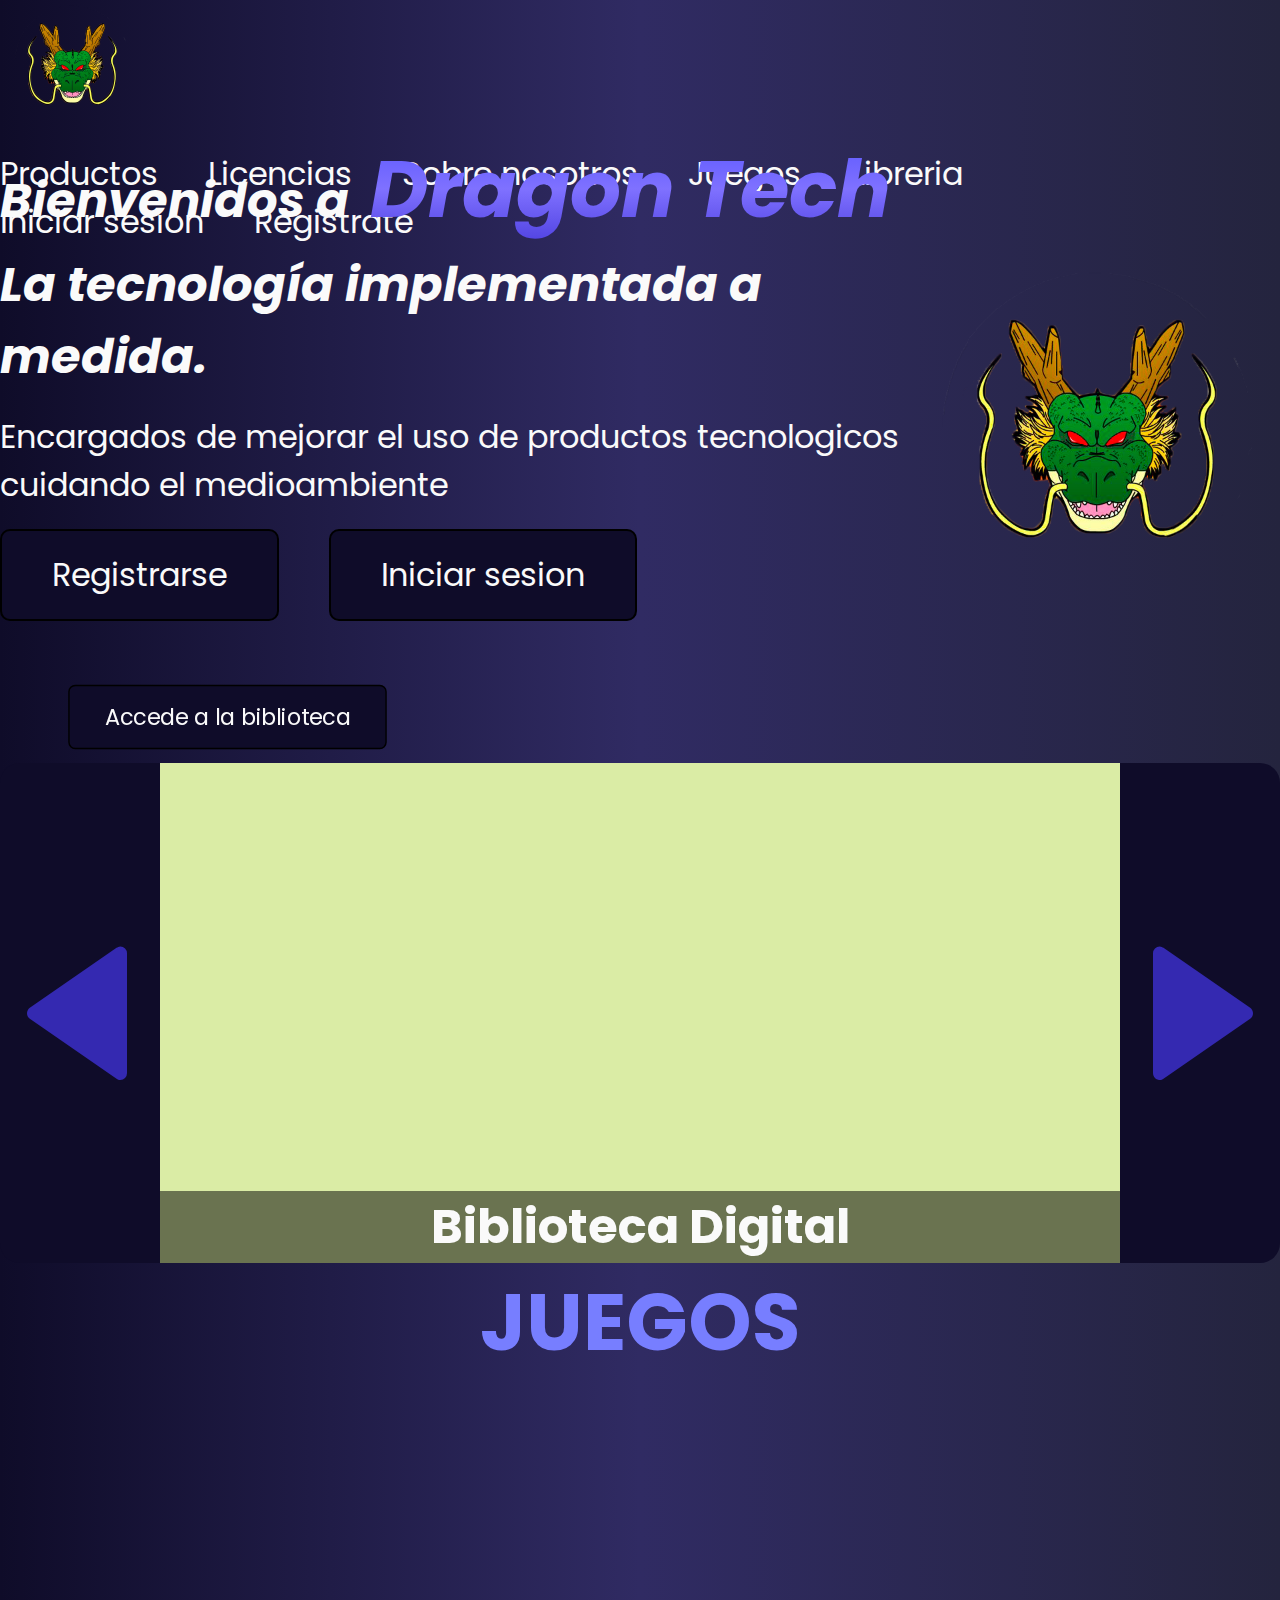
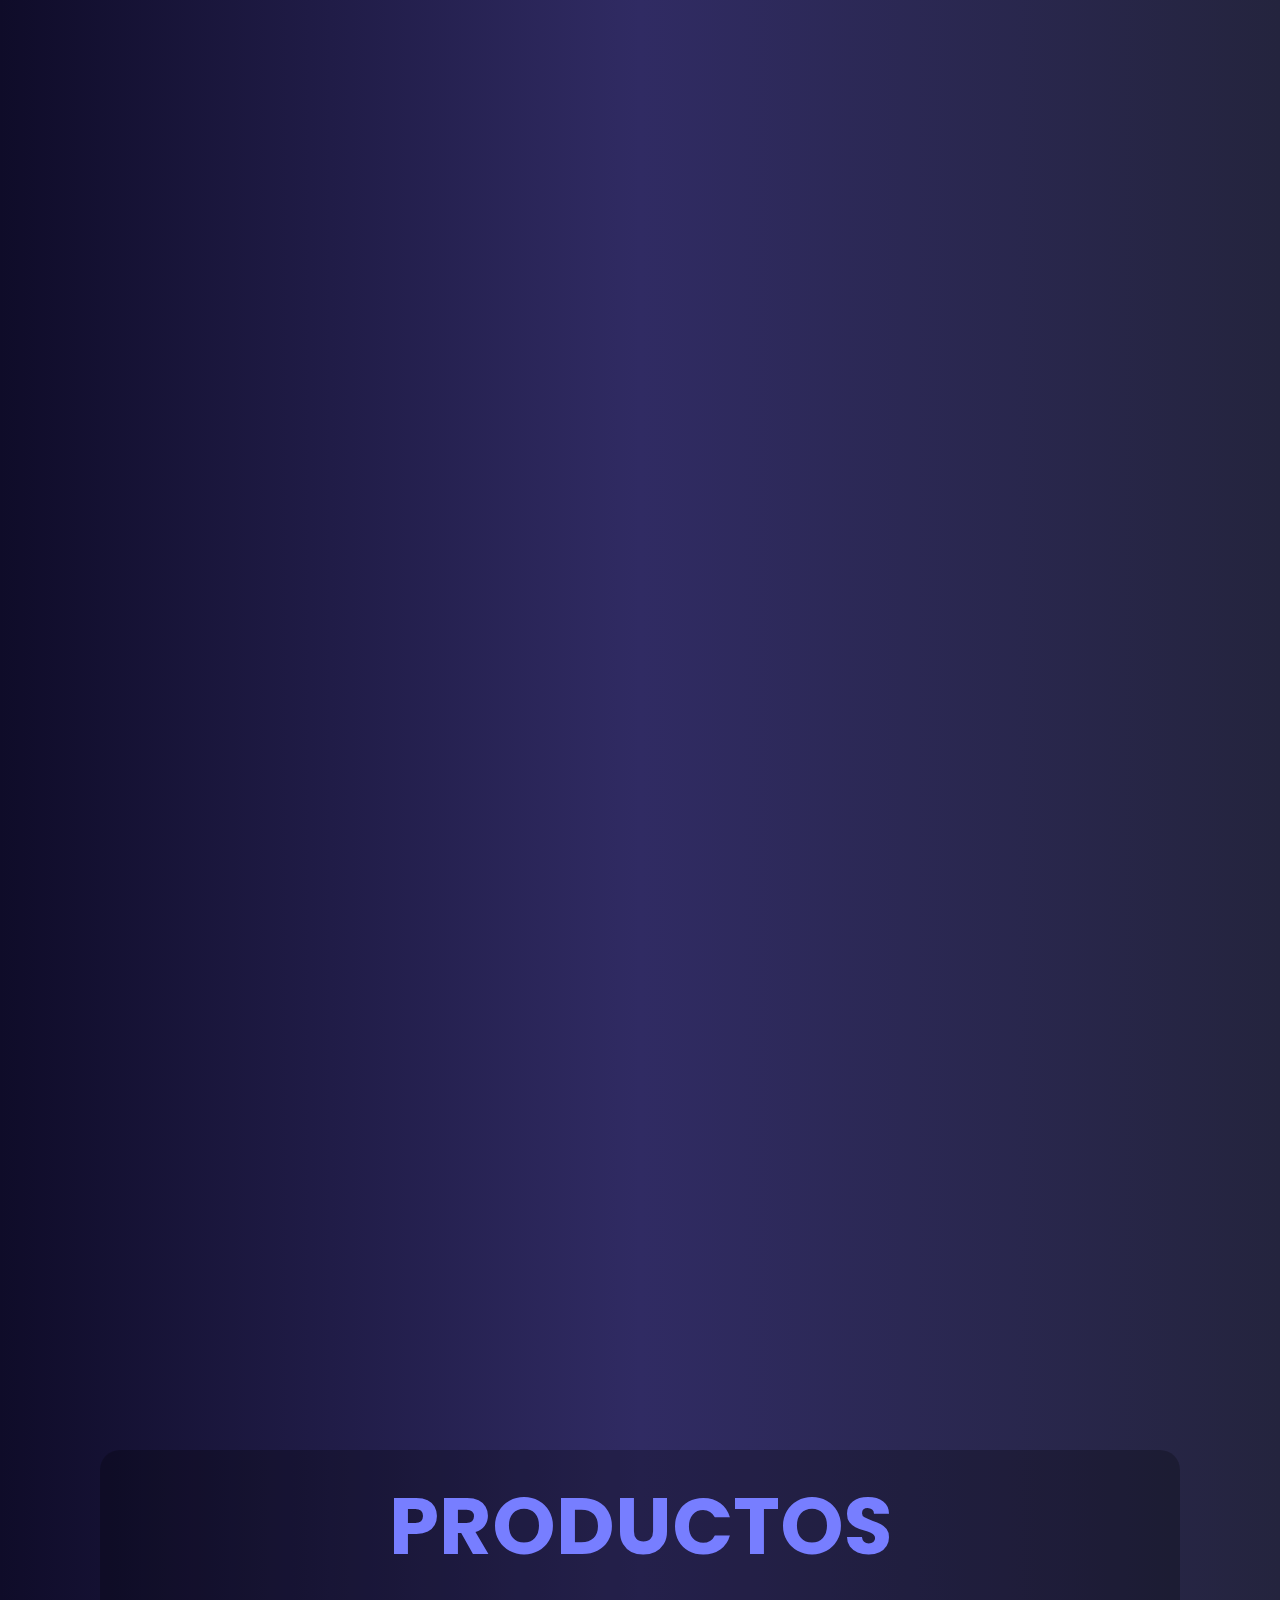
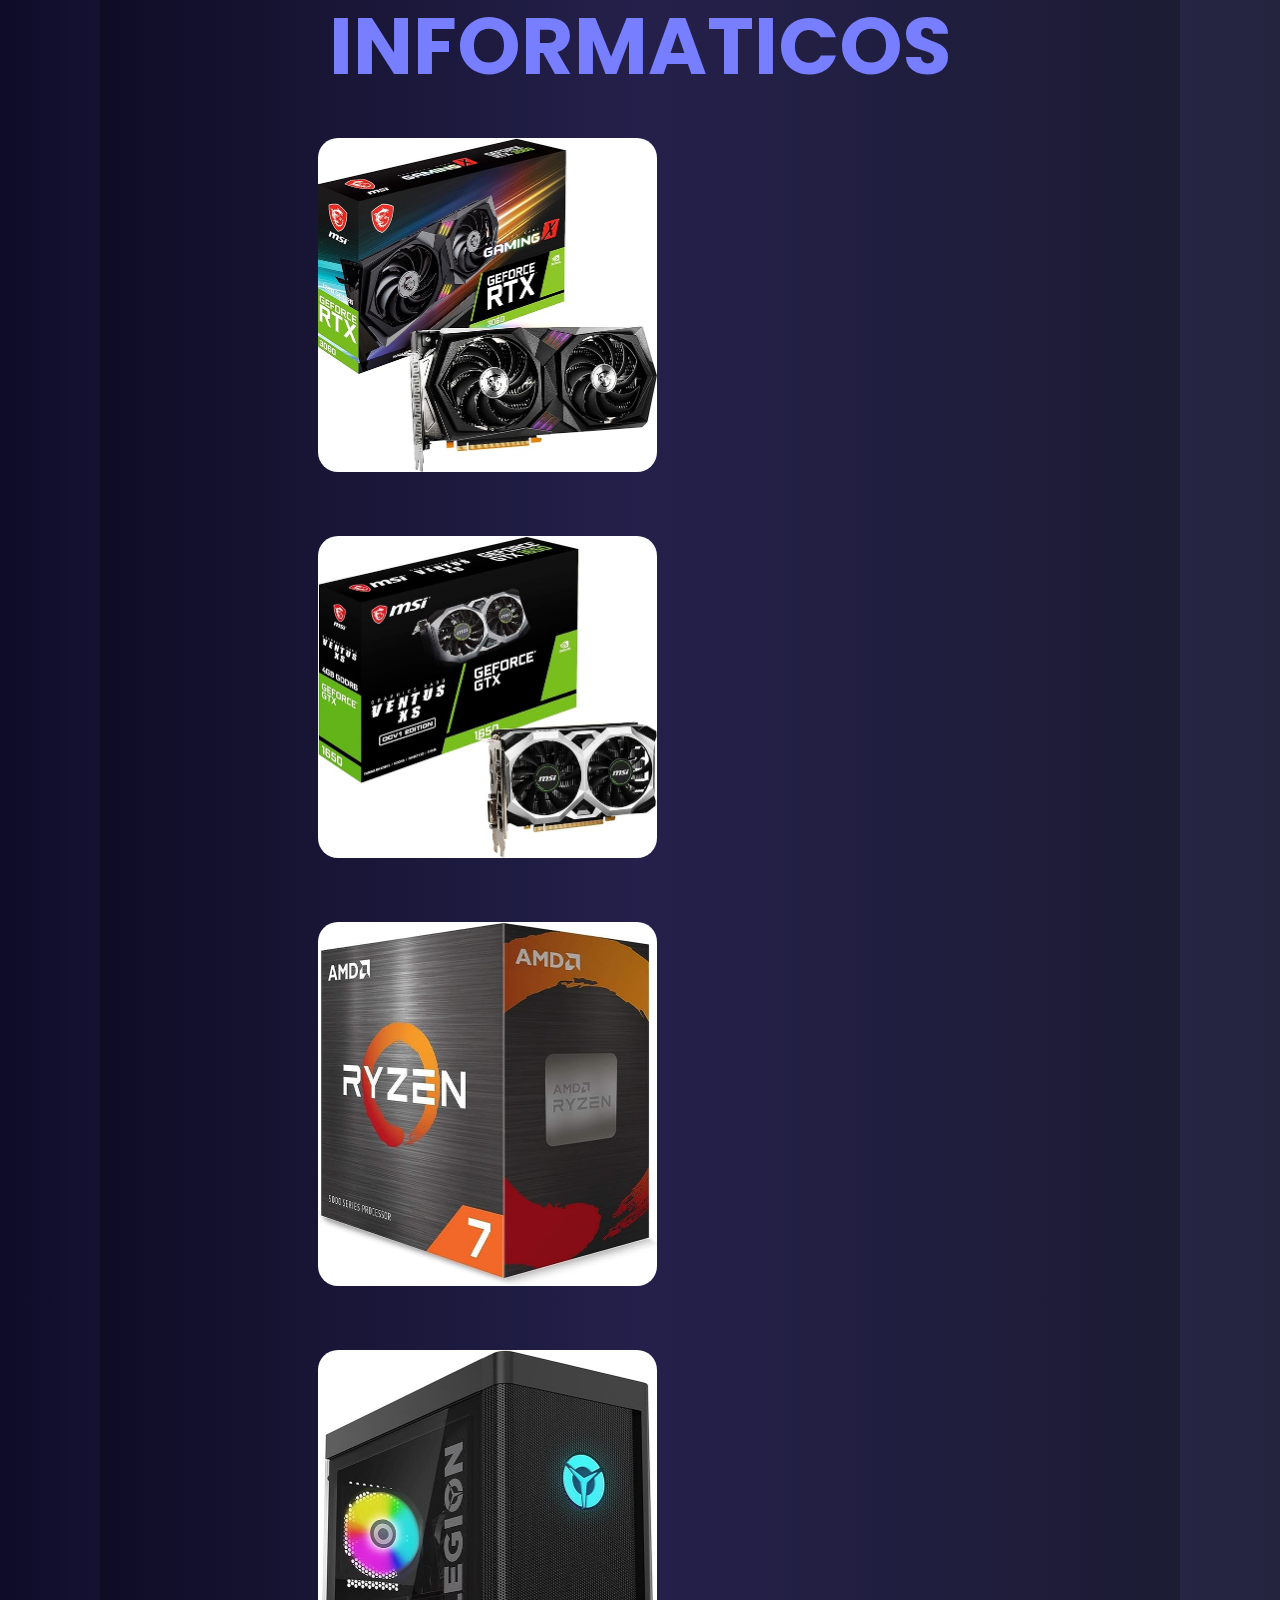
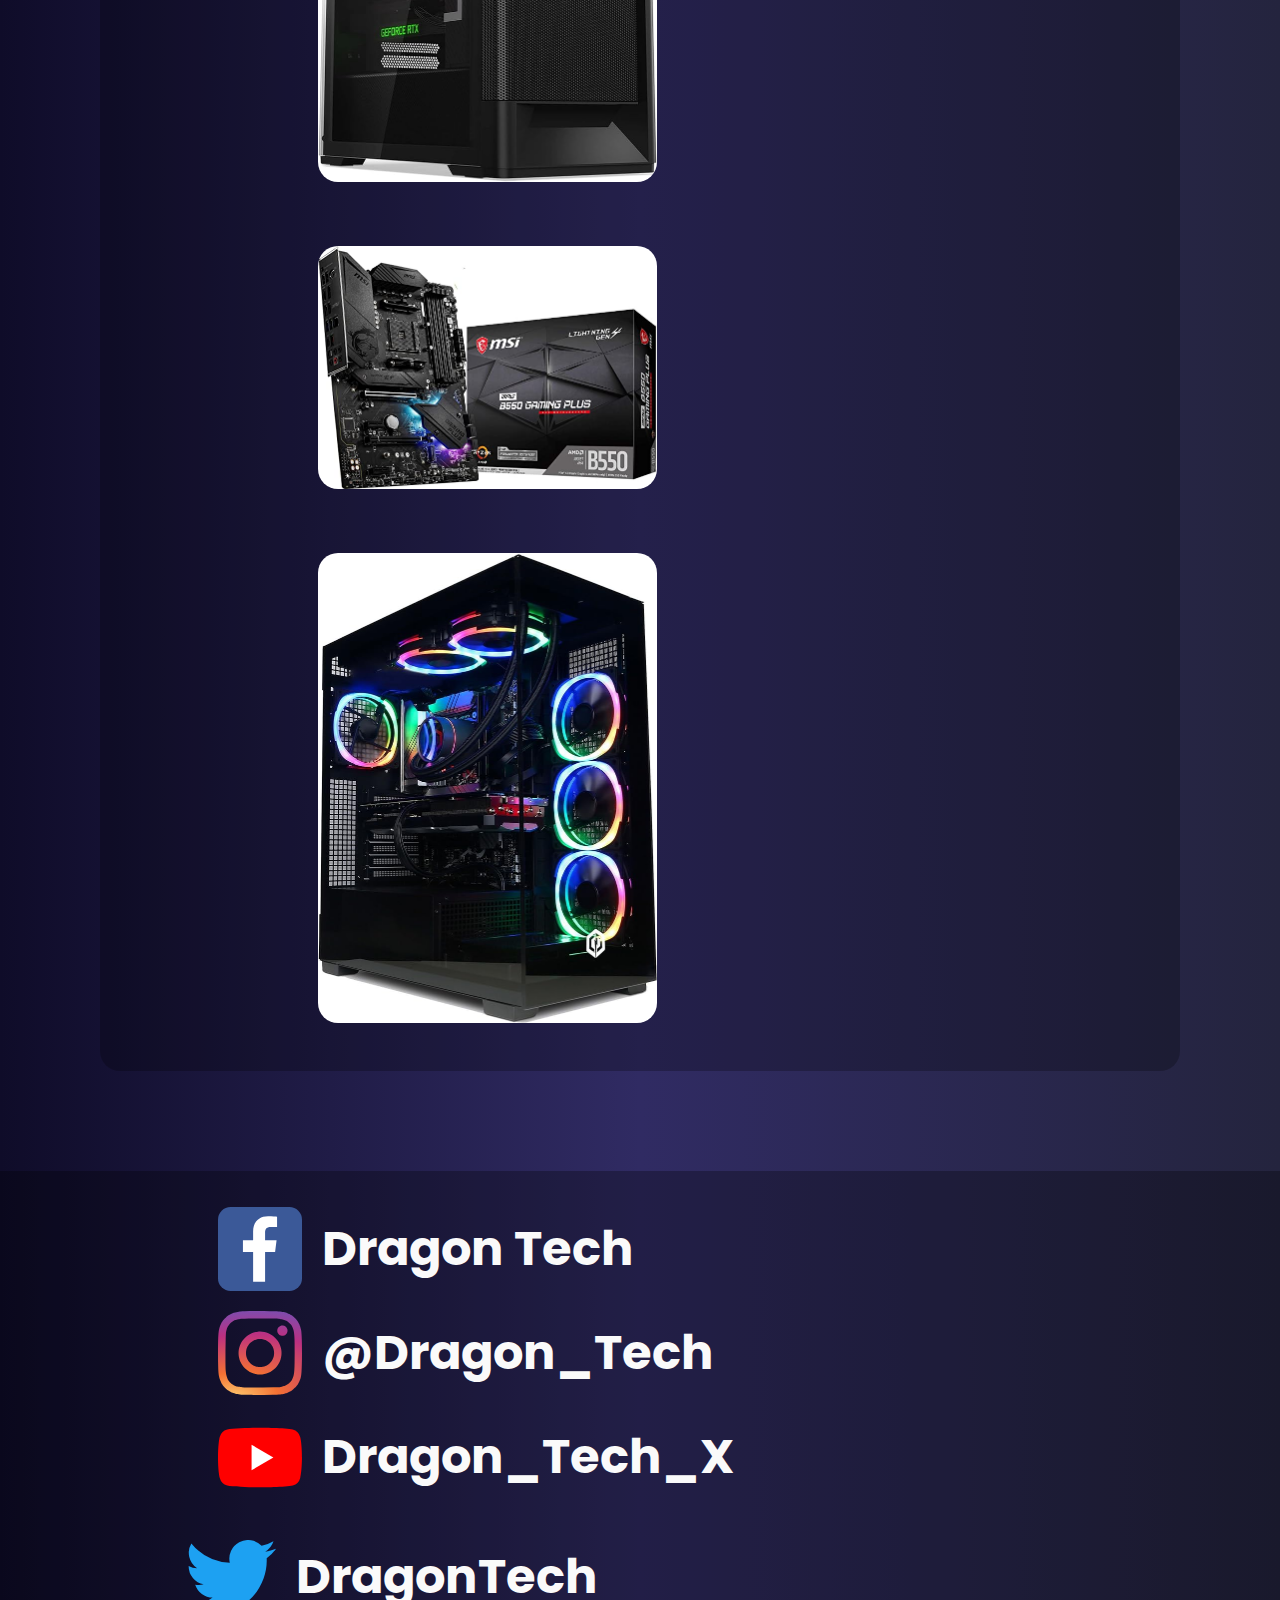
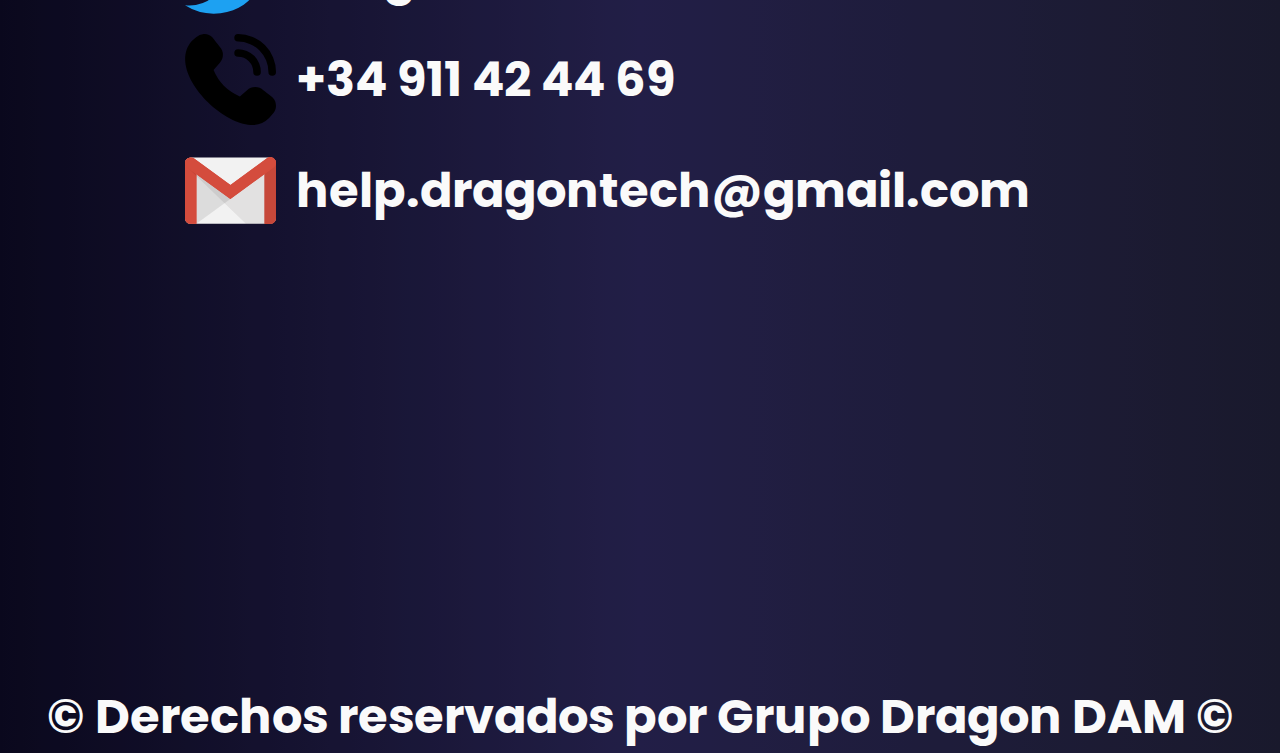
<file: public/main/index.html>
<!DOCTYPE html>
<html lang="en">
<head>
    <meta charset="UTF-8">
    <meta name="viewport" content="width=device-width, initial-scale=1.0">
    <meta name="Author" content = "Alexander Salgado">
    <meta name="description" content = "Pagina web principal de nuestro Reto2 de el curso de Desarrollo de Aplicaciones Multiplataforma -DAM3" >
    <title>DragonTech</title>
    <link rel="stylesheet" href="/public/main/style.css">
    <link href='https://unpkg.com/boxicons@2.1.4/css/boxicons.min.css' rel='stylesheet'>
    <link rel="shortcut icon" href="/assets/images/logo.png" type="image/x-icon">
</head>
<body>
    <div class="logo-loader">
        <img src="/assets/images/logo.png" alt="logo" id="loader">
        <h1 id="loading">Cargando...</h1>
    </div>
    <div class="all">
        <div class="nav-bar">
            <a href="/public/main/index.html"><img src="/assets/images/logo.png" alt="Logo" id="logo"></a>
            <ul>
                <li><a href="/public/Productos/productos.html">Productos</a></li>
                <li><a href="/public/Licencias/LICENCIAS.html">Licencias</a></li>
                <li><a href="/public/SobreNosotros/nosotros.html">Sobre nosotros</a></li>
                <li><a href="/public/Juegos/juegos.html">Juegos</a></li>
                <li><a href="#" class="library ">Libreria</a></li>
            </ul>
            <div class="login">
                <ul>
                    <li><a href="#">Iniciar sesion</a></li>
                    <li><a href="#">Registrate</a></li>
                </ul>
            </div>
        </div>
        <div class="nav-bar-mobile">
            <div class="logo">
                <li><img src="/assets/images/logo.png" alt="Logo" id="logo" class="showcase active"></li>
            </div>
            <ul class="show">
                <li><a href="/public/Productos/productos.html">Productos</a></li>
                <li><a href="/public/Licencias/LICENCIAS.html">Licencias</a></li>
                <li><a href="/public/SobreNosotros/nosotros.html">Sobre nosotros</a></li>
                <li><a href="/public/Juegos/juegos.html">Juegos</a></li>
                <li><a href="#" class="library ">Libreria</a></li>
            </ul>
        </div>
        <div class="page-1">
            <div class="hero">
                <div class="hero-section-1">
                    <p id="header">Bienvenidos a <span>Dragon Tech <br></span>La tecnología implementada a medida.</p>
                    <p id="subhead">Encargados de mejorar el uso de productos tecnologicos cuidando el medioambiente</p>
                    <div class="section-1-buttons">
                        <a href="#"><button>Registrarse</button></a>
                        <a href="#"><button>Iniciar sesion</button></a>
                        <a href="#"><button class="biblio">Accede a la biblioteca</button></a>
                    </div>
                </div>
                <div class="hero-section-1">
                    <img src="/assets/images/logo.png" alt="Logo" id="logo2">
                </div>
            </div>
            <div class="carrousel">
                <i class='bx bxs-left-arrow' id="prev"></i>
                <div class="carrousel-item-slider">
                    <div class="items active carrousel-item-1">
                        <h1>Biblioteca Digital</h1>
                    </div>
                    <div class="items carrousel-item-2">
                        <h1>Cuidado del Medioambiente frente a Electronica</h1>
                    </div>
                    <div class="items carrousel-item-3">
                        <h1>Digitalizacion y uso de Tecnicas Informaticas</h1>
                    </div>
                </div>
                <i class='bx bxs-right-arrow' id="next"></i>
            </div>
            
        </div>
        
        <div class="games">
            <h1 id="game-header">JUEGOS</h1>
            <div class="game-container">
                <a class="game game-1" href="#">
                    <div class="game-1-content">
                        <h1 class="game-content-head">Ahorcado</h1>
                        <p class="game-content-text">Un juego de ahorcado simple para poder entretener a cualquier persona con una serie de palabras relacionadas con el mundo de la informatica</p>
                    </div>
                </a>
                
                <a class="game game-3" href="#">
                    <div class="game-3-content">
                        <h1 class="game-content-head">Google Dino</h1>
                        <p class="game-content-text">El juego clasico que nos pone por defecto Google al no tener conexión a Internet, con un pequeño rediseño del mismo</p>
                    </div>
                </a>
            </div>
        </div>
        <div class="products">
            <h1 id="product-header">PRODUCTOS INFORMATICOS</h1>
            <div class="product-items-container">
                <div class="product-items">
                    <img src="/assets/images/producto3.jpg" alt="Producto 3">
                </div>
                <div class="product-items">
                    <img src="/assets/images/producto4.jpg" alt="Producto 3">
                </div>
                <div class="product-items">
                    <img src="/assets/images/producto5.jpg" alt="Producto 3">
                </div>
                <div class="product-items">
                    <img src="/assets/images/producto2.jpg" alt="Producto 3">
                </div>
                <div class="product-items">
                    <img src="/assets/images/producto8.jpg" alt="Producto 3">
                </div>
                <div class="product-items">
                    <img src="/assets/images/producto1.jpg" alt="Producto 3">
                </div>
            </div>
        </div>
        <footer>
            <div class="social-container">
                <div class="grid-1">
                    <div class="social-content">
                        <img src="/assets/svg/facebook.svg" alt="Facebook">
                        <h1><a href="#">Dragon Tech</a></h1>
                       </div>
                       <div class="social-content">
                        <img src="/assets/svg/instagram.svg" alt="Instagram">
                        <h1><a href="#">@Dragon_Tech</a></h1>
                       </div>
                       <div class="social-content">
                        <img src="/assets/svg/youtube.svg" alt="Youtube">
                        <h1><a href="#">Dragon_Tech_X</a></h1>
                    </div>
                </div>
                <div class="grid-1">
                    <div class="social-content">
                        <img src="/assets/svg/twitter.svg" alt="Twitter">
                        <h1><a href="#">DragonTech</a></h1>
                       </div>
                       <div class="social-content">
                        <img src="/assets/svg/phone-call.svg" alt="Twitter">
                        <h1><a href="#">+34 911 42 44 69</a></h1>
                       </div>
                       <div class="social-content">
                        <img src="/assets/svg/envelope.svg" alt="Twitter">
                        <h1><a href="#">help.dragontech@gmail.com</a></h1>
                       </div>
                </div>
                <div class="map">
                    <iframe src="https://www.google.com/maps/embed?pb=!1m14!1m8!1m3!1d11618.369911803238!2d-2.9875576!3d43.2809127!3m2!1i1024!2i768!4f13.1!3m3!1m2!1s0xd4e5a156a653c3f%3A0x7b6749faf1a5b004!2sSalvamipc%20-%20Reparaci%C3%B3n%20Ordenadores!5e0!3m2!1sen!2ses!4v1698836908855!5m2!1sen!2ses" width="600" height="400" style="border:0;" allowfullscreen="" loading="lazy" referrerpolicy="no-referrer-when-downgrade"></iframe>
                </div>
            </div>
            <div class="copyright">
                <h1>&copy; Derechos reservados por Grupo Dragon DAM &copy;</h1>
            </div>
        </footer>
    </div>
    <script src="script.js"></script>
</body>
</html>
</file>
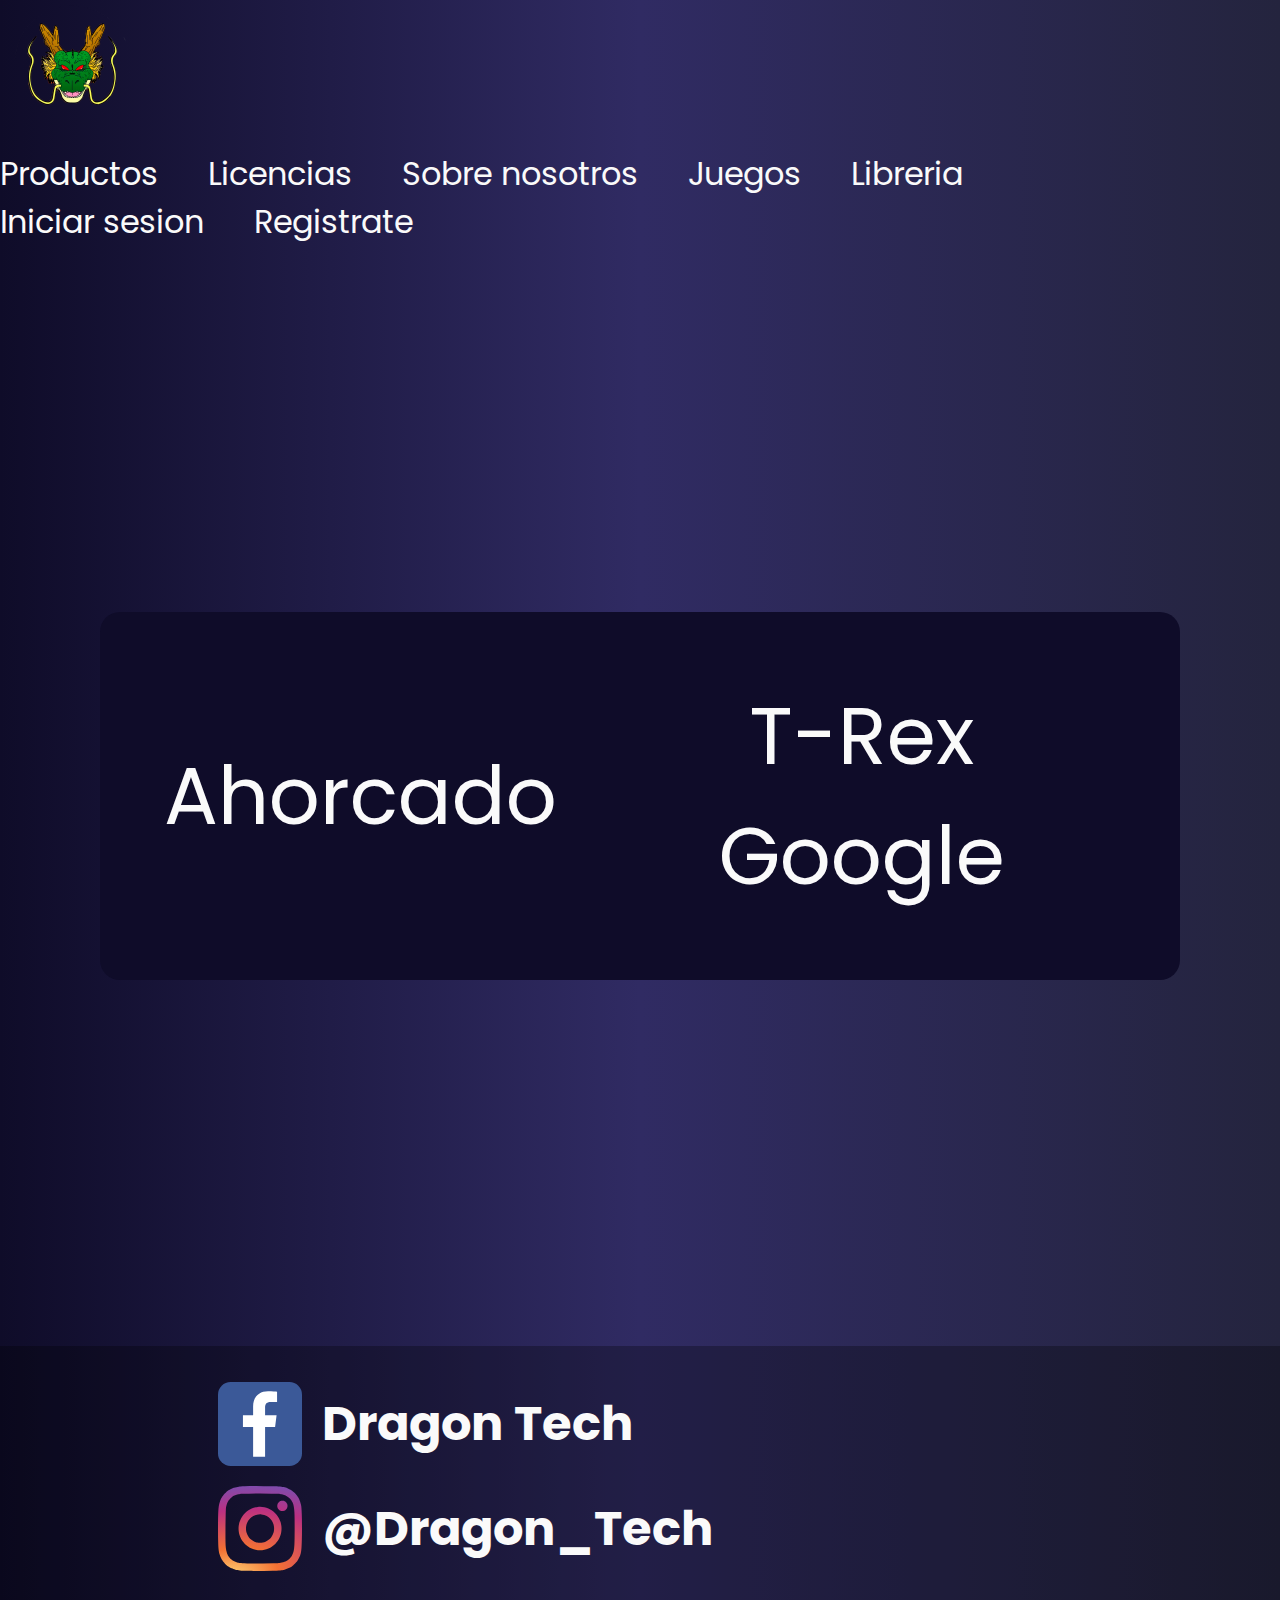
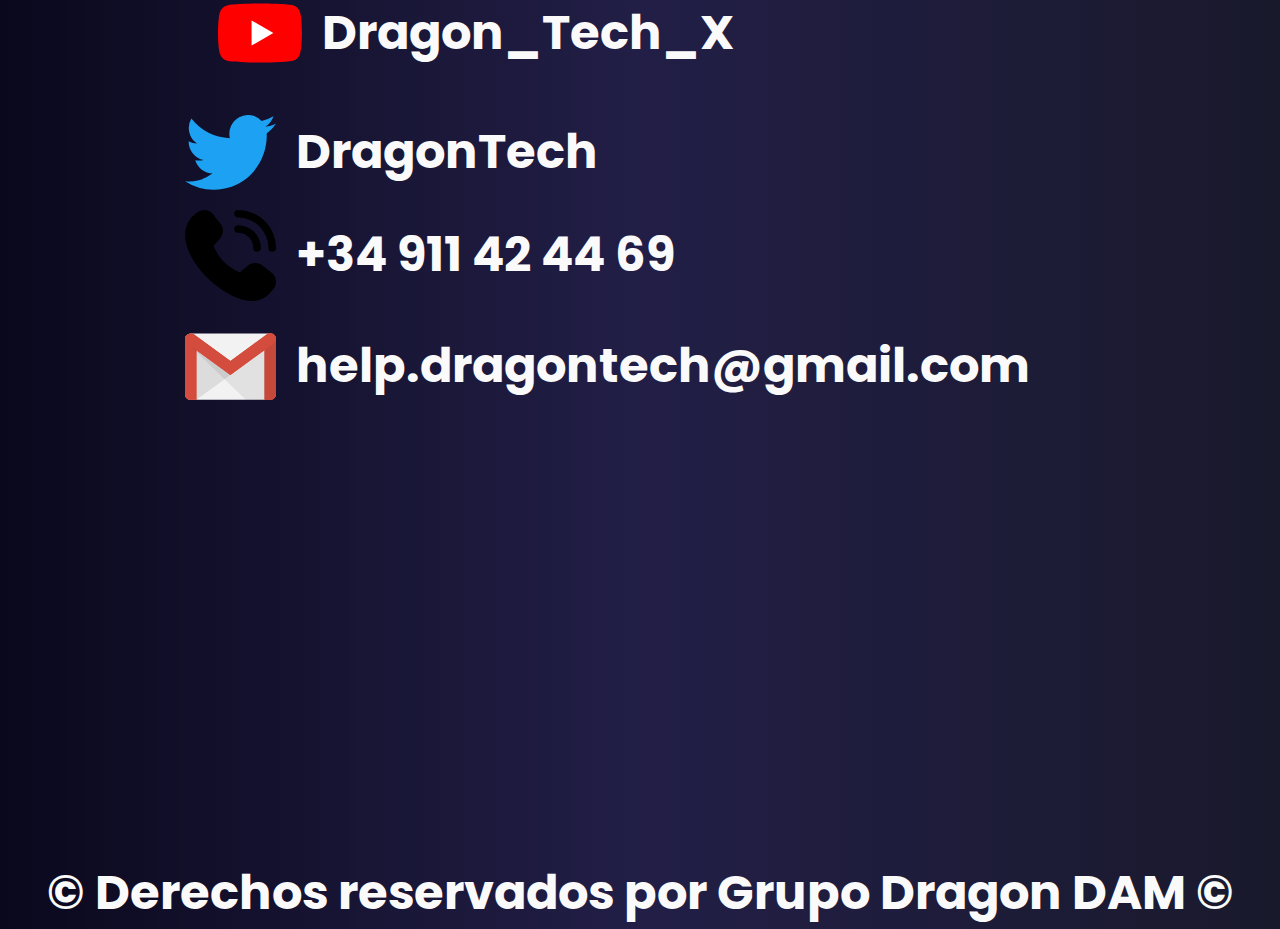
<file: public/Juegos/juegos.html>
<!DOCTYPE html>
<html lang="en">
<head>
    <meta charset="UTF-8">
    <meta name="viewport" content="width=device-width, initial-scale=1.0">
    <meta name="Author" content = "Alexander Salgado">
    <meta name="description" content = "Una pagina web en relacion a las demas acerca del Reto 2 de nuestro curso Desarrolo y Aplicaciones Multiplataforma">
    <title>Juegos</title>
    <link rel="stylesheet" href="/public/main/style.css">
    <link rel="stylesheet" href="juegos.css">
    <link href='https://unpkg.com/boxicons@2.1.4/css/boxicons.min.css' rel='stylesheet'>
    <link rel="shortcut icon" href="/assets/images/logo.png" type="image/x-icon">
</head>
<body>
    <div class="logo-loader">
        <img src="/assets/images/logo.png" alt="logo" id="loader">
        <h1 id="loading">Cargando...</h1>
    </div>
    <div class="all">
        <div class="nav-bar">
            <a href="/public/main/index.html"><img src="/assets/images/logo.png" alt="Logo" id="logo"></a>
            <ul>
                <li><a href="/public/Productos/productos.html">Productos</a></li>
                <li><a href="/public/Licencias/LICENCIAS.html">Licencias</a></li>
                <li><a href="/public/SobreNosotros/nosotros.html">Sobre nosotros</a></li>
                <li><a href="/public/Juegos/juegos.html">Juegos</a></li>
                <li><a href="#" class="library ">Libreria</a></li>
            </ul>
            <div class="login">
                <ul>
                    <li><a href="#">Iniciar sesion</a></li>
                    <li><a href="#">Registrate</a></li>
                </ul>
            </div>
        </div>
        <div class="nav-bar-mobile">
            <div class="logo">
                <li><img src="/assets/images/logo.png" alt="Logo" id="logo" class="showcase active"></li>
            </div>
            <ul class="show">
                <li><a href="#">Productos</a></li>
                <li><a href="#">Licencias</a></li>
                <li><a href="#">Sobre nosotros</a></li>
                <li><a href="#">Juegos</a></li>
                <li><a href="#" class="library ">Libreria</a></li>
            </ul>
        </div>
        <div class="games">
            <div class="games-info">
                <a href="#">Ahorcado</a><h1></h1>
                <a href="#">T-Rex Google</a><h1></h1>
            </div>
        </div>
        <footer>
            <div class="social-container">
                <div class="grid-1">
                    <div class="social-content">
                        <img src="/assets/svg/facebook.svg" alt="Facebook">
                        <h1><a href="#">Dragon Tech</a></h1>
                       </div>
                       <div class="social-content">
                        <img src="/assets/svg/instagram.svg" alt="Instagram">
                        <h1><a href="#">@Dragon_Tech</a></h1>
                       </div>
                       <div class="social-content">
                        <img src="/assets/svg/youtube.svg" alt="Youtube">
                        <h1><a href="#">Dragon_Tech_X</a></h1>
                    </div>
                </div>
                <div class="grid-1">
                    <div class="social-content">
                        <img src="/assets/svg/twitter.svg" alt="Twitter">
                        <h1><a href="#">DragonTech</a></h1>
                       </div>
                       <div class="social-content">
                        <img src="/assets/svg/phone-call.svg" alt="Twitter">
                        <h1><a href="#">+34 911 42 44 69</a></h1>
                       </div>
                       <div class="social-content">
                        <img src="/assets/svg/envelope.svg" alt="Twitter">
                        <h1><a href="#">help.dragontech@gmail.com</a></h1>
                       </div>
                </div>
                <div class="map">
                    <iframe src="https://www.google.com/maps/embed?pb=!1m14!1m8!1m3!1d11618.369911803238!2d-2.9875576!3d43.2809127!3m2!1i1024!2i768!4f13.1!3m3!1m2!1s0xd4e5a156a653c3f%3A0x7b6749faf1a5b004!2sSalvamipc%20-%20Reparaci%C3%B3n%20Ordenadores!5e0!3m2!1sen!2ses!4v1698836908855!5m2!1sen!2ses" width="600" height="400" style="border:0;" allowfullscreen="" loading="lazy" referrerpolicy="no-referrer-when-downgrade"></iframe>
                </div>
            </div>
            <div class="copyright">
                <h1>&copy; Derechos reservados por Grupo Dragon DAM &copy;</h1>
            </div>
        </footer>
    </div>
    <script src="/public/main/loader.js"></script>
</body>
</html>
</file>
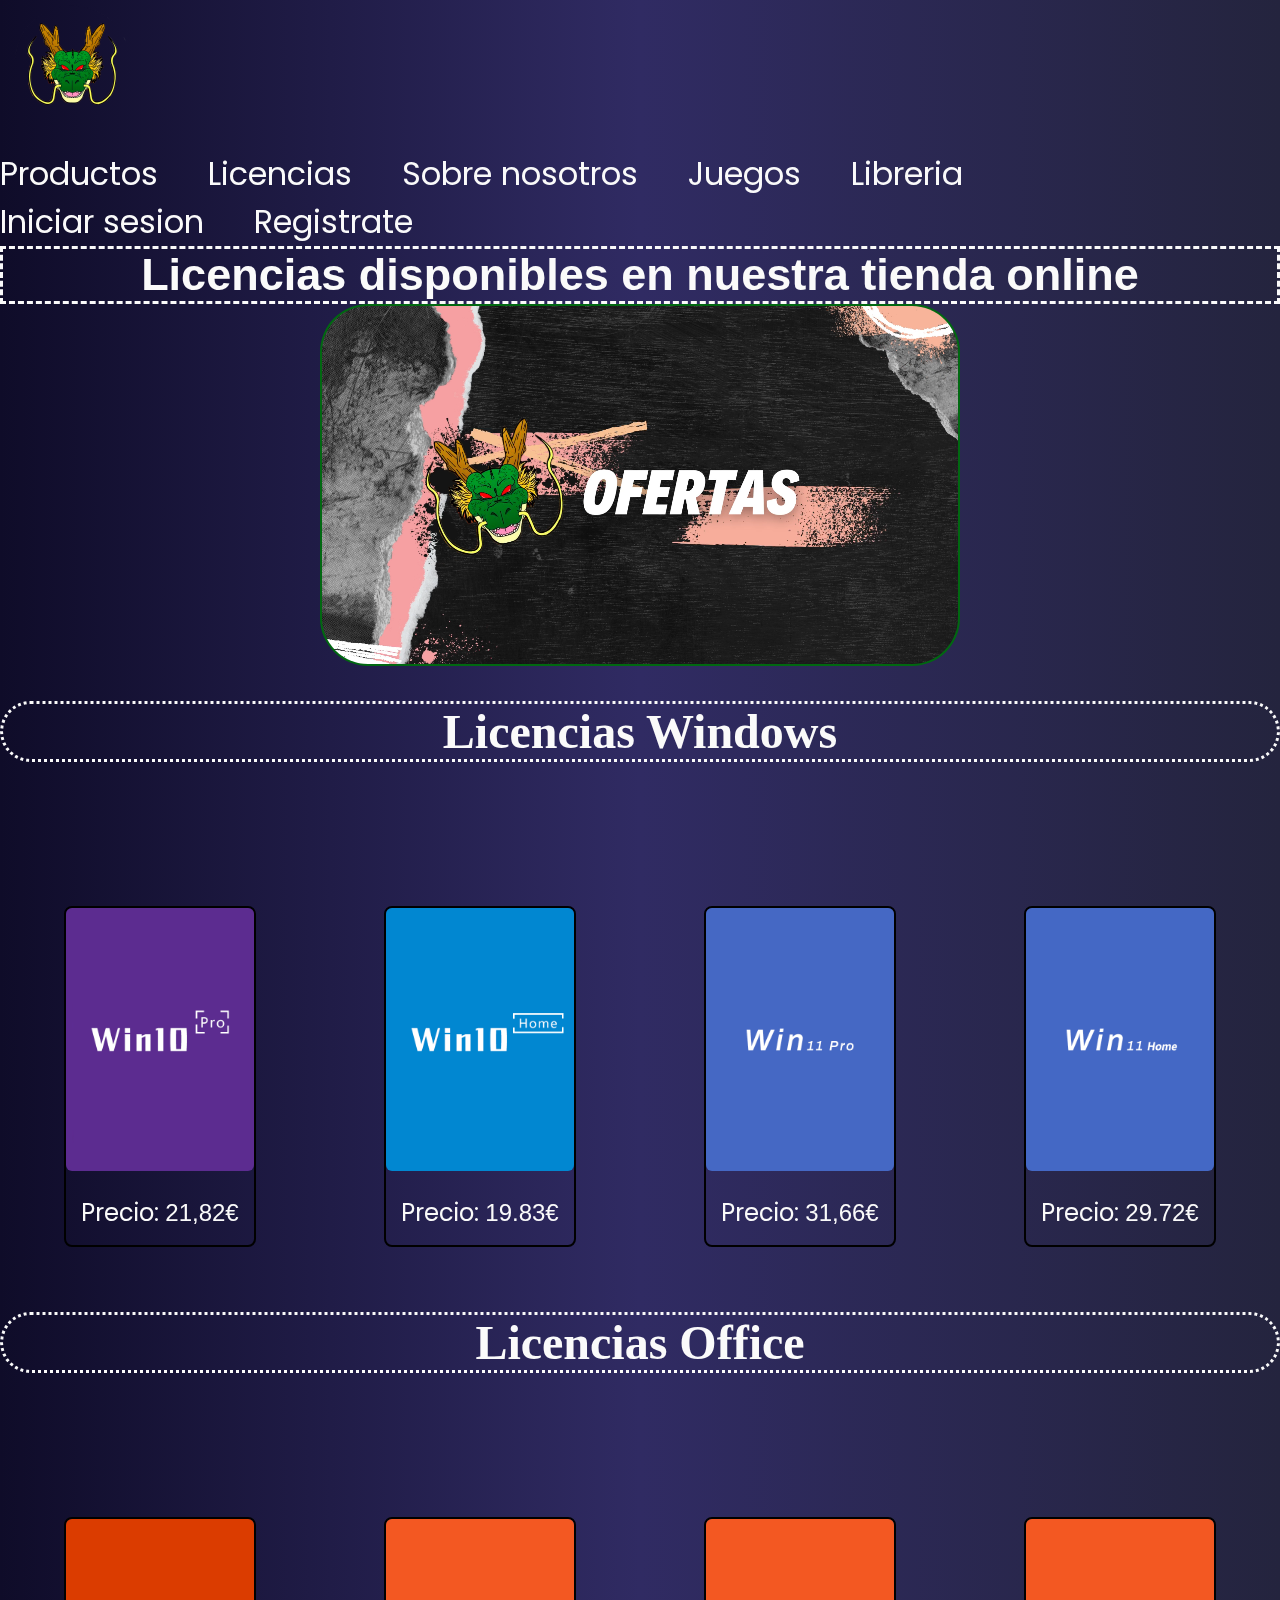
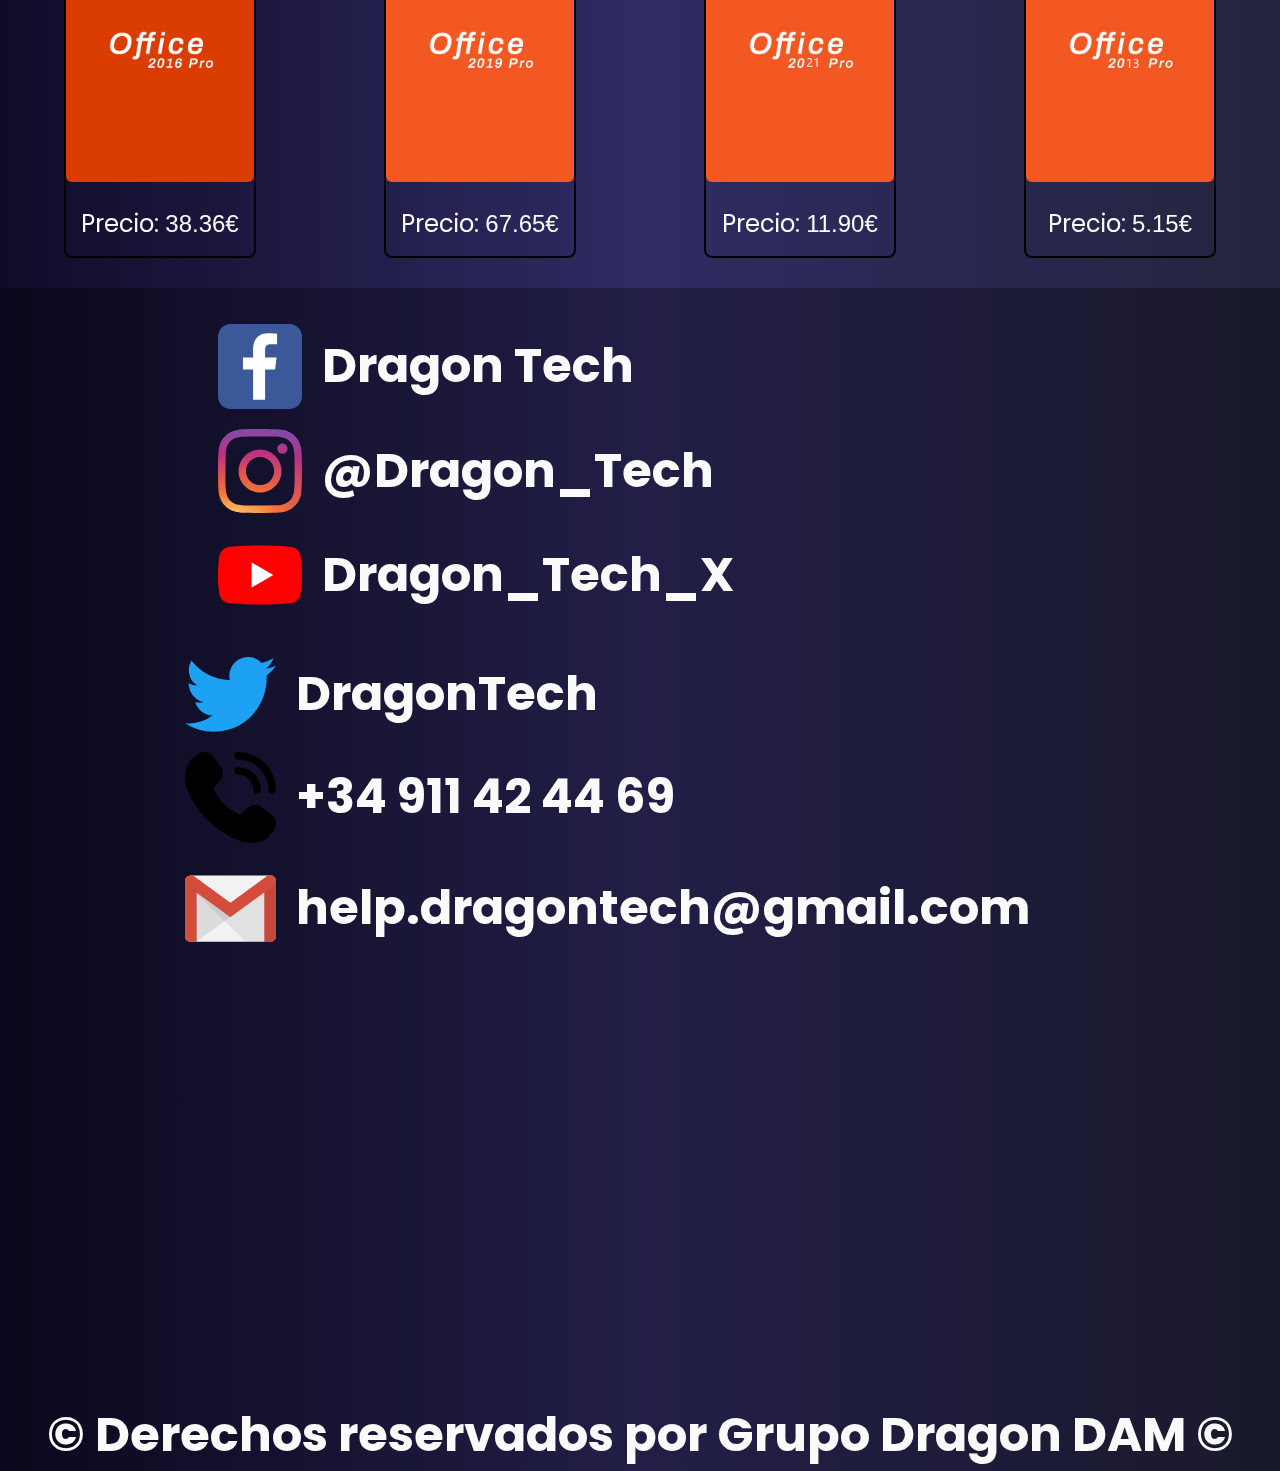
<file: public/Licencias/LICENCIAS.html>
<!DOCTYPE html>
<html lang="en">
<head>
    <meta charset="UTF-8">
    <meta name="viewport" content="width=device-width, initial-scale=1.0">
    <meta name="Author" content = "Lander Ortuzar">
    <title>DragonTech</title>
    <link rel="stylesheet" href="licens.css">
    <link href='https://unpkg.com/boxicons@2.1.4/css/boxicons.min.css' rel='stylesheet'>
    <link rel="shortcut icon" href="/assets/images/logo.png" type="image/x-icon">
    <link rel="stylesheet" href="/public/main/style.css">
</head>
<body>
    <div class="logo-loader">
        <img src="/assets/images/logo.png" alt="logo" id="loader">
        <h1 id="loading">Cargando...</h1>
    </div>
<div class="all">
        <div class="nav-bar">
            <a href="/public/main/index.html"><img src="/assets/images/logo.png" alt="Logo" id="logo"></a>
            <ul>
                <li><a href="/public/Productos/productos.html">Productos</a></li>
                <li><a href="/public/Licencias/LICENCIAS.html">Licencias</a></li>
                <li><a href="/public/SobreNosotros/nosotros.html">Sobre nosotros</a></li>
                <li><a href="/public/Juegos/juegos.html">Juegos</a></li>
                <li><a href="#" class="library ">Libreria</a></li>
            </ul>
            <div class="login">
                <ul>
                    <li><a href="#">Iniciar sesion</a></li>
                    <li><a href="#">Registrate</a></li>
                </ul>
            </div>
        </div>
        <div class="nav-bar-mobile">
            <div class="logo">
                <li><img src="/assets/images/logo.png" alt="Logo" id="logo" class="showcase active"></li>
            </div>
            <ul class="show">
                <li><a href="/public/Productos/productos.html">Productos</a></li>
                <li><a href="/public/Licencias/LICENCIAS.html">Licencias</a></li>
                <li><a href="/public/SobreNosotros/nosotros.html">Sobre nosotros</a></li>
                <li><a href="/public/Juegos/juegos.html">Juegos</a></li>
                <li><a href="#" class="library ">Libreria</a></li>
            </ul>
        </div>
    


    <!-- Este es el video que se muestras de ofertas -->
    <h1 class="titulo">Licencias disponibles en nuestra tienda online</h1>
    <article class="portada">
        <video autoplay="" loop="">
            <source src="/assets/videos/OFERTA.mp4">
        </video>
    </article>
    <br>




    <!-- Estas son las licencias de windows -->
    <h1 class="titulos">Licencias Windows</h1>
    <br>
    <br>
    <div class="cajagrande">
        <section>
            <div class="licencias">
                <a target="_blank" href="https://www.gvgmalls.com/software/p201710180856556150.html">
                    <img src="/assets/images/b21b41365f70f149e84bed6cf2fa3a02.png" alt="Windows 10 pro">
                </a>
                <div class="desc">Precio: <span>21,82€</span></div>
            </div>

            <div class="licencias">
                <a target="_blank" href="https://www.gvgmalls.com/software/p201710180905452806.html">
                    <img src="/assets/images/5088f8ac19aa0b9360d2a5db556d3e89.png" alt="Windows home" ></a>
                <div class="desc">Precio: <span>19.83€</span></div>
            </div>
      
            <div class="licencias">
                <a target="_blank" href="https://www.gvgmalls.com/software/p202110081347357709.html">
                    <img src="/assets/images/e2b1bd1e5caee5eda9609ba8f9514f86.png" alt="Windows11 pro" ></a>
                <div class="desc">Precio: <span>31,66€</span></div>
            </div> 
            <div class="licencias">
                <a target="_blank" href="https://www.gvgmalls.com/software/p202110081349379841.html">
                    <img src="/assets/images/e9639b17a10dabcdf82d0493645ea8c9.png" alt="Windows 100 home"></a>
                <div class="desc">Precio: <span>29.72€</span></div>
            </div>
        
        </section>  
    </div> 
    <br>

  
    <h1 class="titulos">Licencias Office</h1>
    <br>
    <br>
    <div class="cajagrande">
        <section>
            <div class="licencias">
                <a target="_blank" href="https://www.gvgmalls.com/software/p201710181340093899.html">
                    <img src="/assets/images/96040742e3050482ae485751a53905ef.png" alt="Office 2016 pro" ></a>
                <div class="desc">Precio: <span>38.36€</span></div>
            </div>

            <div class="licencias">
                <a target="_blank" href="https://www.gvgmalls.com/software/p201810081912216593.html">
                    <img src="/assets/images/d5ad52ea593dff7d54c41dca960777f1.png" alt="Office 2019 pro"></a>
                <div class="desc">Precio: <span>67.65€</span></div>
            </div>

            <div class="licencias">
                <a target="_blank" href="https://softwaresoriginales.com/products/office-2021-professional-plus-32-64-bits-envio-imediato/?currency=EUR&utm_source=google&utm_medium=cpc&utm_campaign=20591490417&utm_content=&utm_term=&device=c&product_id=SOFTWH96WOZYB9R21278&gclid=Cj0KCQiAgK2qBhCHARIsAGACuzmSmcU6YnV4P9eXCe4et7sfIWJ5ElSUw44m1y0HiiV2nlUDrRXM5MoaAvqIEALw_wcB">
                    <img src="/assets/images/o21.png" alt="Office 2021 pro"></a>
                <div class="desc">Precio: <span>11.90€</span></div>
            </div>

            <div class="licencias">
                <a target="_blank" href="https://block.opendns.com/main?url=[base64]&ablock&server=lon2&prefs=&tagging=&nref">
                    <img src="/assets/images/o13.png" alt="Office 2013 pro"></a>
                <div class="desc">Precio: <span>5.15€</span></div>
            </div>
        </section>
    </div>

    <footer>
        <div class="social-container">
            <div class="grid-1">
                <div class="social-content">
                    <img src="/assets/svg/facebook.svg" alt="Facebook">
                    <h1><a href="#">Dragon Tech</a></h1>
                   </div>
                   <div class="social-content">
                    <img src="/assets/svg/instagram.svg" alt="Instagram">
                    <h1><a href="#">@Dragon_Tech</a></h1>
                   </div>
                   <div class="social-content">
                    <img src="/assets/svg/youtube.svg" alt="Youtube">
                    <h1><a href="#">Dragon_Tech_X</a></h1>
                </div>
            </div>
            <div class="grid-1">
                <div class="social-content">
                    <img src="/assets/svg/twitter.svg" alt="Twitter">
                    <h1><a href="#">DragonTech</a></h1>
                   </div>
                   <div class="social-content">
                    <img src="/assets/svg/phone-call.svg" alt="Twitter">
                    <h1><a href="#">+34 911 42 44 69</a></h1>
                   </div>
                   <div class="social-content">
                    <img src="/assets/svg/envelope.svg" alt="Twitter">
                    <h1><a href="#">help.dragontech@gmail.com</a></h1>
                   </div>
            </div>
            <div class="map">
                <iframe src="https://www.google.com/maps/embed?pb=!1m14!1m8!1m3!1d11618.369911803238!2d-2.9875576!3d43.2809127!3m2!1i1024!2i768!4f13.1!3m3!1m2!1s0xd4e5a156a653c3f%3A0x7b6749faf1a5b004!2sSalvamipc%20-%20Reparaci%C3%B3n%20Ordenadores!5e0!3m2!1sen!2ses!4v1698836908855!5m2!1sen!2ses" width="600" height="400" style="border:0;" allowfullscreen="" loading="lazy" referrerpolicy="no-referrer-when-downgrade"></iframe>
            </div>
        </div>
        <div class="copyright">
            <h1>&copy; Derechos reservados por Grupo Dragon DAM &copy;</h1>
        </div>
    </footer>
</div>
    <script src="/public/main/loader.js"></script>
</body>
</html>
</file>
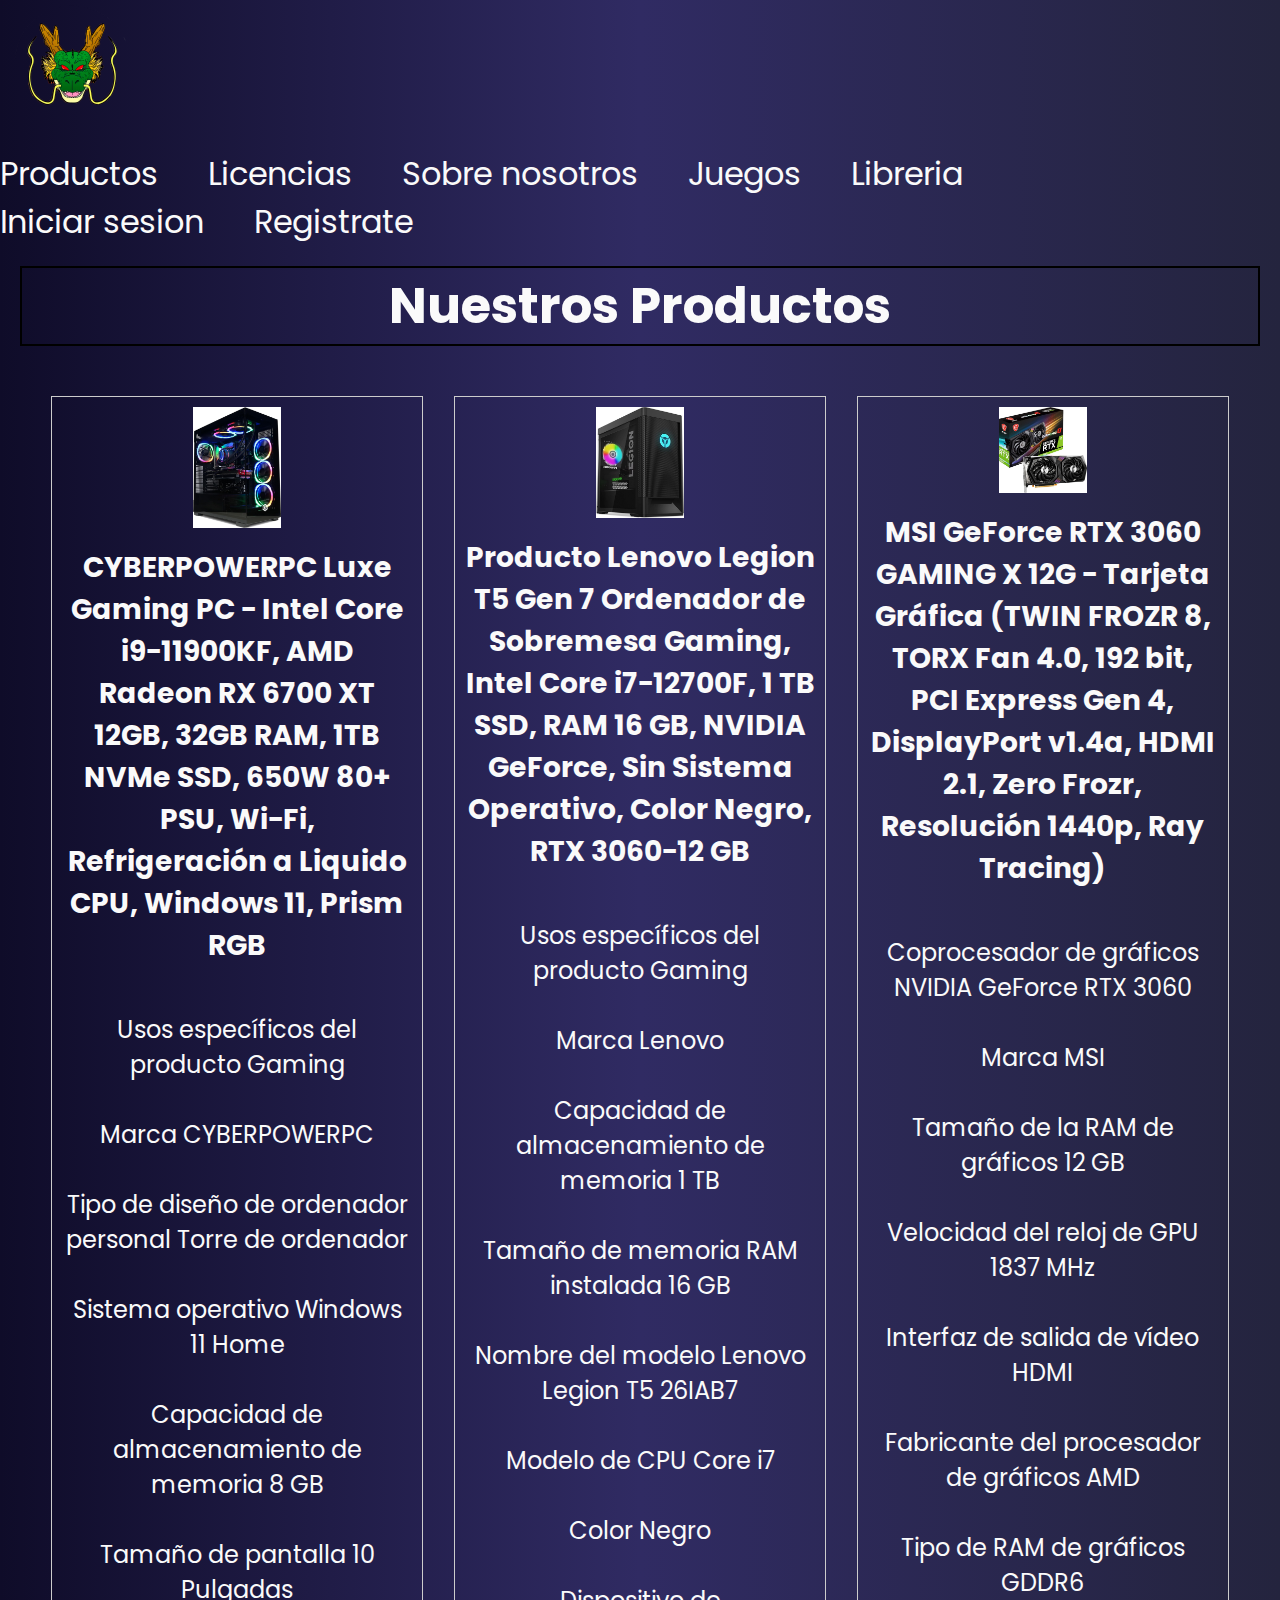
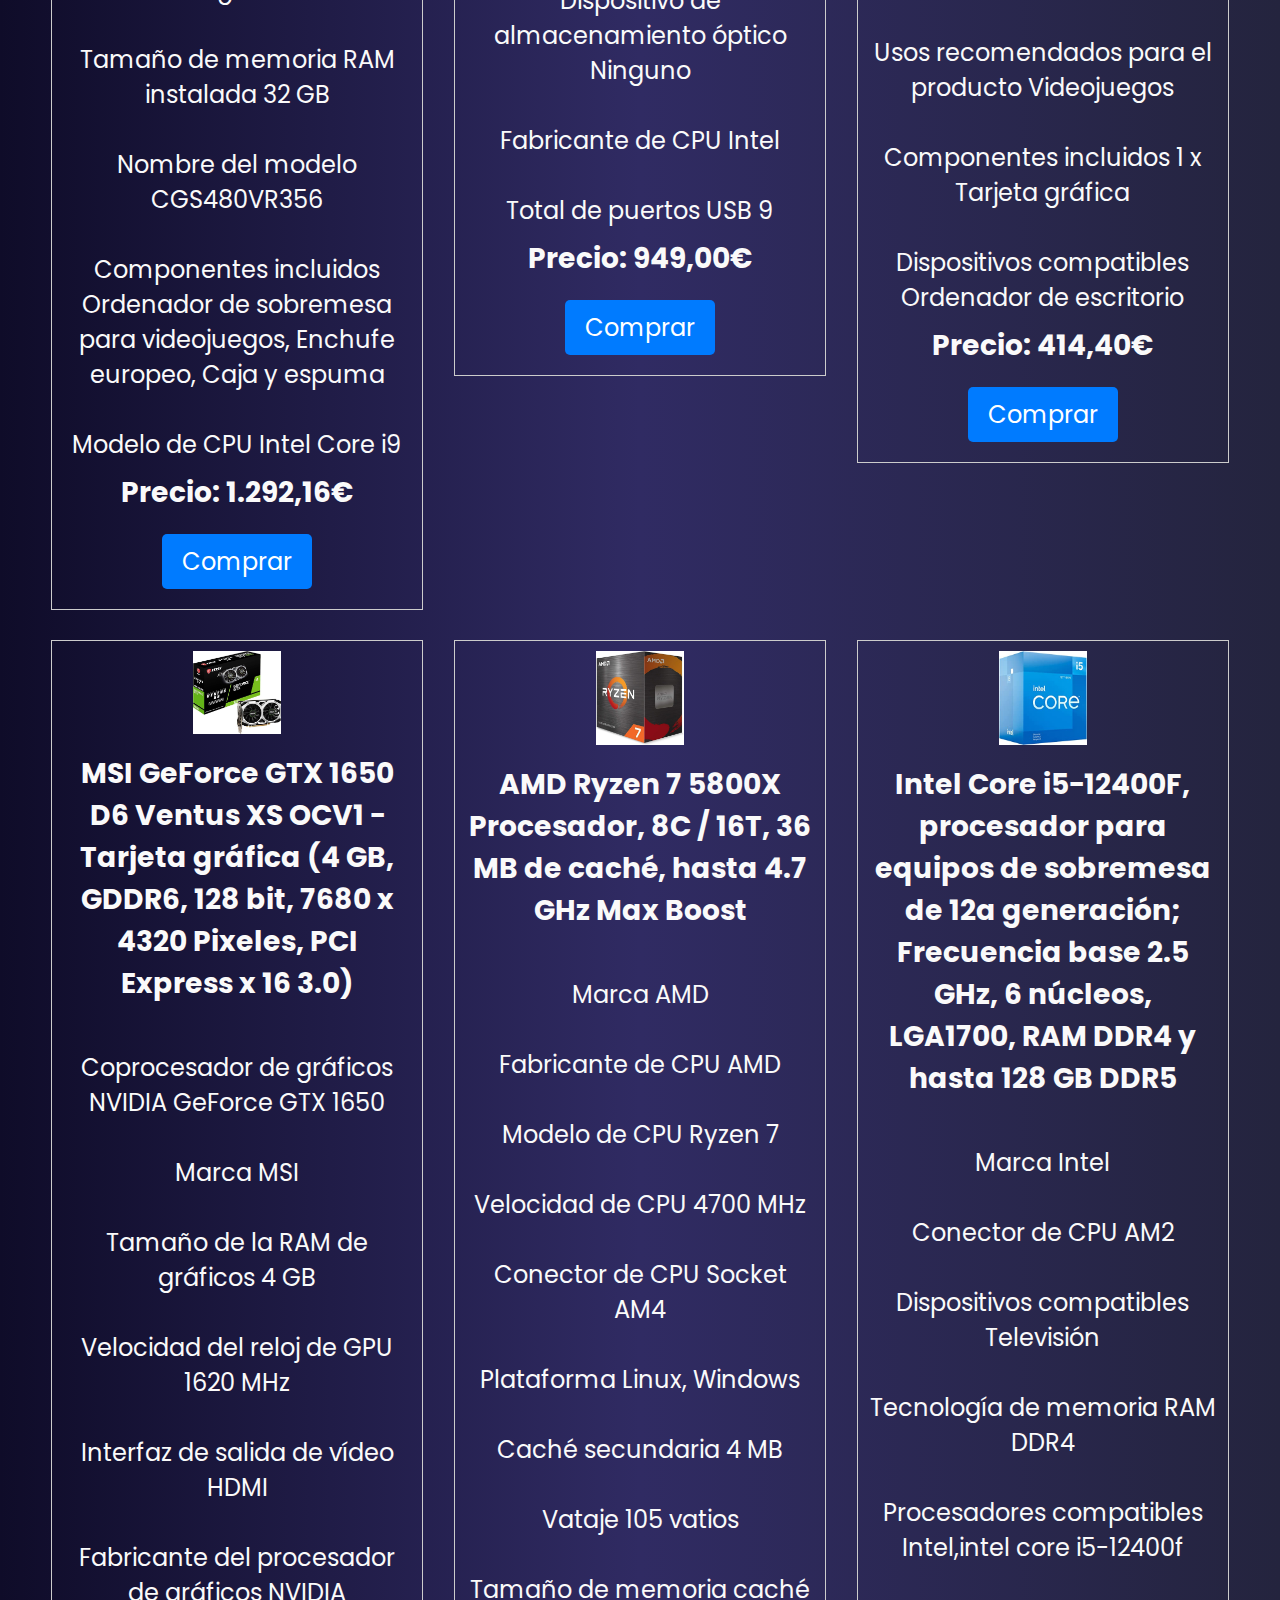
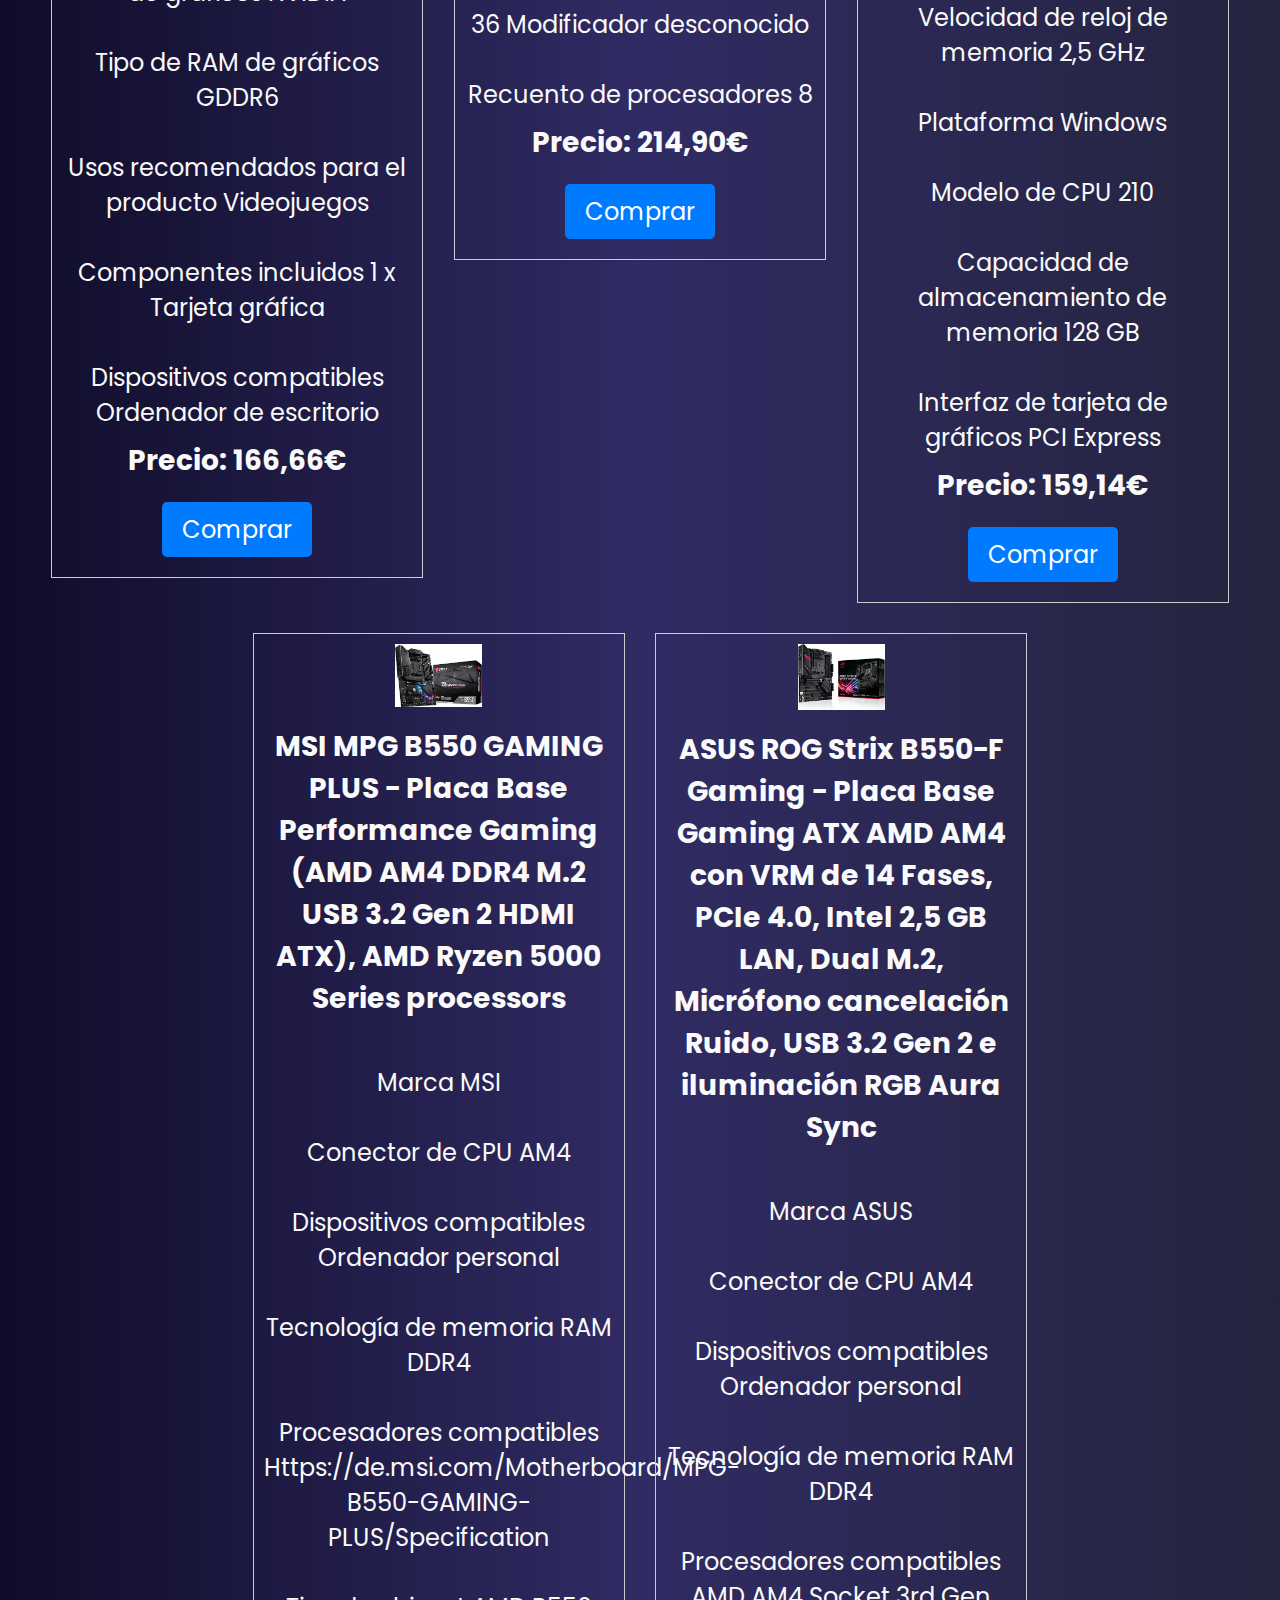
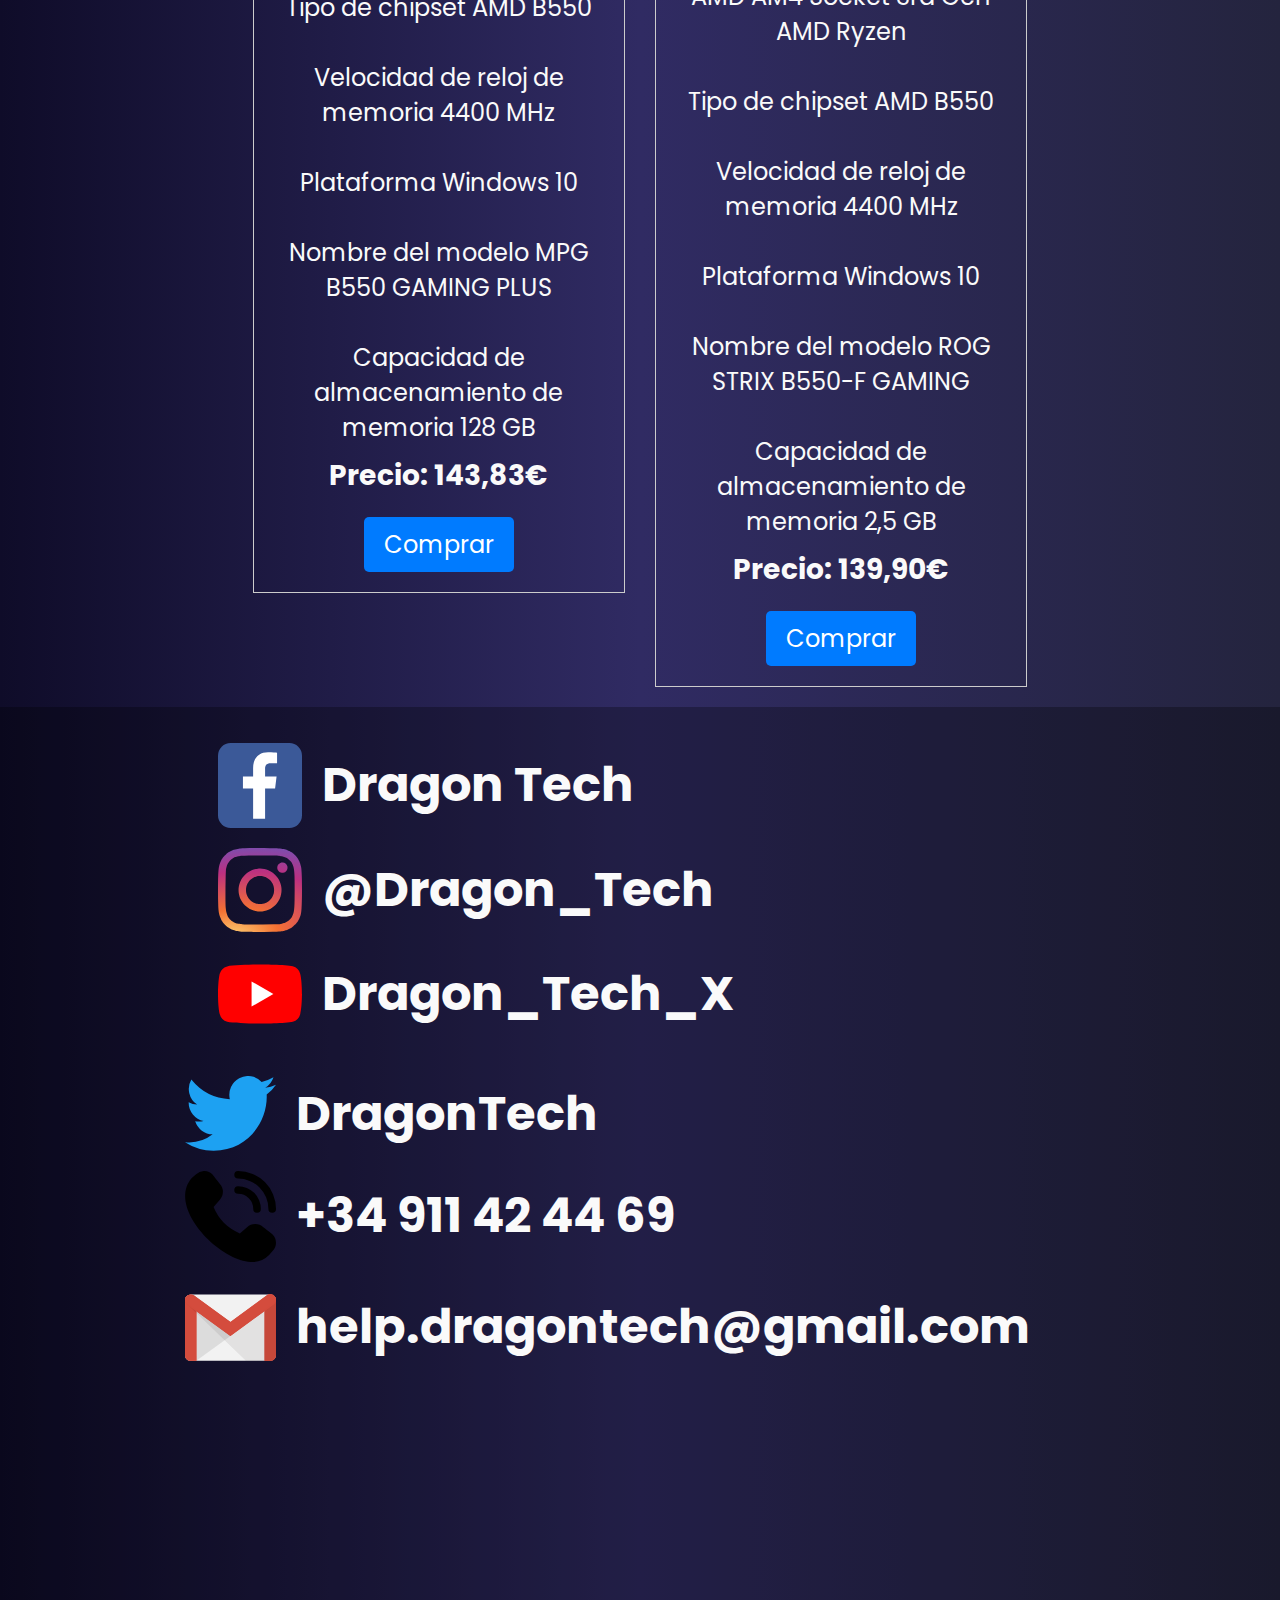
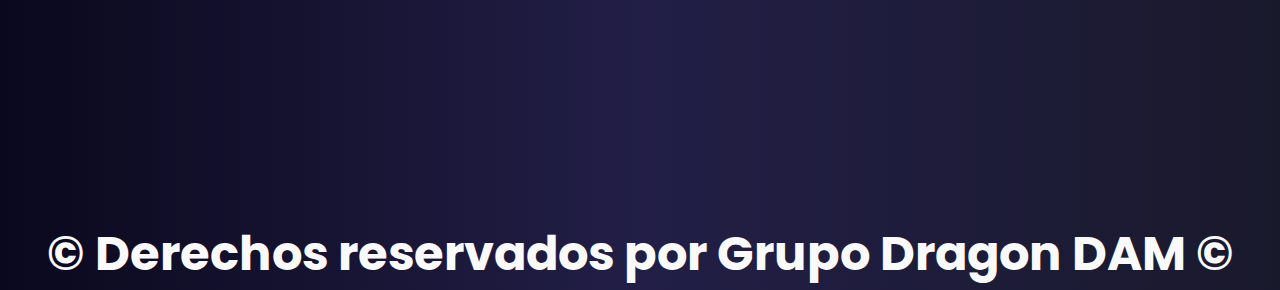
<file: public/Productos/productos.html>
<!DOCTYPE html>
<html lang="en">
<head>
    <meta charset="UTF-8">
    <meta name="viewport" content="width=device-width, initial-scale=1.0">
    <meta name="Author" content = "Yeray Castaño">
    <title>Web Reto</title>
    <link rel="stylesheet" href="productos.css">
    <link rel="stylesheet" href="/public/main/style.css">
    <link rel="shortcut icon" href="/assets/images/logo.png" type="x-icon">
</head>
<body>
    <div class="logo-loader">
        <img src="/assets/images/logo.png" alt="logo" id="loader">
        <h1 id="loading">Cargando...</h1>
    </div>
<div class="all">
    <div class="nav-bar">
        <a href="/public/main/index.html"><img src="/assets/images/logo.png" alt="Logo" id="logo"></a>
        <ul>
            <li><a href="/public/Productos/productos.html">Productos</a></li>
            <li><a href="/public/Licencias/LICENCIAS.html">Licencias</a></li>
            <li><a href="/public/SobreNosotros/nosotros.html">Sobre nosotros</a></li>
            <li><a href="/public/Juegos/juegos.html">Juegos</a></li>
            <li><a href="#" class="library ">Libreria</a></li>
        </ul>
    <div class="login">
        <ul>
            <li><a href="#">Iniciar sesion</a></li>
            <li><a href="#">Registrate</a></li>
        </ul>
    </div>
    </div>
<div class="nav-bar-mobile">
    <div class="logo">
        <li><img src="/assets/images/logo.png" alt="Logo" id="logo" class="showcase active"></li>
    </div>
    <ul class="show">
        <li><a href="/public/Productos/productos.html">Productos</a></li>
        <li><a href="/public/Licencias/LICENCIAS.html">Licencias</a></li>
        <li><a href="/public/SobreNosotros/nosotros.html">Sobre nosotros</a></li>
        <li><a href="/public/Juegos/juegos.html">Juegos</a></li>
        <li><a href="#" class="library ">Libreria</a></li>
    </ul>
</div>
    <!-- SECCION PRODUCTOS -->
    <section id="productos">

        <h2>Nuestros Productos</h2>

        <div class="product">
            <img src="/assets/images/producto1.jpg" alt="Producto 1">
            <h3>CYBERPOWERPC Luxe Gaming PC - Intel Core i9-11900KF, AMD Radeon RX 6700 XT 12GB, 32GB RAM, 1TB NVMe SSD, 650W 80+ PSU, Wi-Fi, Refrigeración a Liquido CPU, Windows 11, Prism RGB</h3>
            <p>
                <br>Usos específicos del producto   Gaming</br>
                <br>Marca   CYBERPOWERPC</br>
                <br>Tipo de diseño de ordenador personal    Torre de ordenador</br>
                <br>Sistema operativo   Windows 11 Home</br>
                <br>Capacidad de almacenamiento de memoria  8 GB</br>
                <br>Tamaño de pantalla  10 Pulgadas</br>
                <br>Tamaño de memoria RAM instalada 32 GB</br>
                <br>Nombre del modelo   CGS480VR356</br>
                <br>Componentes incluidos   Ordenador de sobremesa para videojuegos, Enchufe europeo, Caja y espuma</br>
                <br>Modelo de CPU   Intel Core i9</br>
            </p>
            <h3>Precio: 1.292,16€</h3>
            <a href="https://www.amazon.es/CYBERPOWERPC-Luxe-Gaming-i9-11900KF-Refrigeraci%C3%B3n/dp/B01J4714HW/ref=sr_1_3_sspa?__mk_es_ES=%C3%85M%C3%85%C5%BD%C3%95%C3%91&crid=1813MIPP8CWGY&keywords=ordenador+gaming&qid=1698913143&sprefix=ordenadores+gaming%2Caps%2C97&sr=8-3-spons&ufe=app_do%3Aamzn1.fos.c9c98f9a-3c3d-4a23-8b16-67fb58e734de&sp_csd=d2lkZ2V0TmFtZT1zcF9hdGY&psc=1">Comprar</a>
        </div>

        <div class="product">
            <img src="/assets/images/producto2.jpg" alt="Producto 2">
            <h3>Producto Lenovo Legion T5 Gen 7 Ordenador de Sobremesa Gaming, Intel Core i7-12700F, 1 TB SSD, RAM 16 GB, NVIDIA GeForce, Sin Sistema Operativo, Color Negro, RTX 3060-12 GB</h3>
            <p>
                <br>Usos específicos del producto    Gaming</br>
                <br>Marca   Lenovo</br>
                <br>Capacidad de almacenamiento de memoria  1 TB</br>
                <br>Tamaño de memoria RAM instalada 16 GB</br>
                <br>Nombre del modelo   Lenovo Legion T5 26IAB7</br>
                <br>Modelo de CPU   Core i7</br>
                <br>Color   Negro</br>
                <br>Dispositivo de almacenamiento óptico    Ninguno</br>
                <br>Fabricante de CPU   Intel</br>
                <br>Total de puertos USB 9</br>
            </p>
            <h3>Precio: 949,00€</h3>
            <a href="https://www.amazon.es/Lenovo-Legion-Gen-Ordenador-Sobremesa/dp/B0B7PKZRFC/ref=sr_1_8?__mk_es_ES=%C3%85M%C3%85%C5%BD%C3%95%C3%91&crid=1813MIPP8CWGY&keywords=ordenador+gaming&qid=1698913534&sprefix=ordenadores+gaming%2Caps%2C97&sr=8-8&ufe=app_do%3Aamzn1.fos.5e544547-1f8e-4072-8c08-ed563e39fc7d">Comprar</a>
        </div>

        <div class="product">
            <img src="/assets/images/producto3.jpg" alt="Producto 3">
            <h3>MSI GeForce RTX 3060 GAMING X 12G - Tarjeta Gráfica (TWIN FROZR 8, TORX Fan 4.0, 192 bit, PCI Express Gen 4, DisplayPort v1.4a, HDMI 2.1, Zero Frozr, Resolución 1440p, Ray Tracing)</h3>
            <p>
                <br>Coprocesador de gráficos    NVIDIA GeForce RTX 3060</br>
                <br>Marca   MSI</br>
                <br>Tamaño de la RAM de gráficos    12 GB</br>
                <br>Velocidad del reloj de GPU  1837 MHz</br>
                <br>Interfaz de salida de vídeo HDMI</br>
                <br>Fabricante del procesador de gráficos   AMD</br>
                <br>Tipo de RAM de gráficos GDDR6</br>
                <br>Usos recomendados para el producto  Videojuegos</br>
                <br>Componentes incluidos   1 x Tarjeta gráfica</br>
                <br>Dispositivos compatibles    Ordenador de escritorio</br>
            </p>
            <h3>Precio: 414,40€</h3>
            <a href="https://www.amazon.es/GeForce-RTX-3060-GAMING-12G/dp/B08WHML7GL/ref=sr_1_4?__mk_es_ES=%C3%85M%C3%85%C5%BD%C3%95%C3%91&crid=N38XCTIICFRU&keywords=3060+rtx&qid=1698913992&sprefix=3060+rtx%2Caps%2C104&sr=8-4&ufe=app_do%3Aamzn1.fos.5e544547-1f8e-4072-8c08-ed563e39fc7d">Comprar</a>
        </div>

        <div class="product">
            <img src="/assets/images/producto4.jpg" alt="Producto 4">
            <h3>MSI GeForce GTX 1650 D6 Ventus XS OCV1 - Tarjeta gráfica (4 GB, GDDR6, 128 bit, 7680 x 4320 Pixeles, PCI Express x 16 3.0)</h3>
            <p>
                <br>Coprocesador de gráficos    NVIDIA GeForce GTX 1650</br>
                <br>Marca   MSI</br>
                <br>Tamaño de la RAM de gráficos    4 GB</br>
                <br>Velocidad del reloj de GPU  1620 MHz</br>
                <br>Interfaz de salida de vídeo HDMI</br>
                <br>Fabricante del procesador de gráficos   NVIDIA</br>
                <br>Tipo de RAM de gráficos GDDR6</br>
                <br>Usos recomendados para el producto  Videojuegos</br>
                <br>Componentes incluidos   1 x Tarjeta gráfica</br>
                <br>Dispositivos compatibles    Ordenador de escritorio</br>
            </p>
            <h3>Precio: 166,66€</h3>
            <a href="https://www.amazon.es/MSI-GeForce-GTX-1650-OCV1/dp/B08GQ29HRP/ref=sr_1_8?__mk_es_ES=%C3%85M%C3%85%C5%BD%C3%95%C3%91&crid=2UULMT7IIZ9MT&keywords=tarjeta+grafica+gaming&qid=1699309869&sprefix=tarjeta+grafica+gaming%2Caps%2C139&sr=8-8&ufe=app_do%3Aamzn1.fos.5e544547-1f8e-4072-8c08-ed563e39fc7d">Comprar</a>
        </div>
        <div class="product">
            <img src="/assets/images/producto5.jpg" alt="Producto 5">
            <h3>AMD Ryzen 7 5800X Procesador, 8C / 16T, 36 MB de caché, hasta 4.7 GHz Max Boost</h3>
            <p>
                <br>Marca   AMD</br>
                <br>Fabricante de CPU   AMD</br>
                <br>Modelo de CPU   Ryzen 7</br>
                <br>Velocidad de CPU    4700 MHz</br>
                <br>Conector de CPU Socket AM4</br>
                <br>Plataforma  Linux, Windows</br>
                <br>Caché secundaria    4 MB</br>
                <br>Vataje  105 vatios</br>
                <br>Tamaño de memoria caché 36 Modificador desconocido</br>
                <br>Recuento de procesadores    8</br>
            </p>
            <h3>Precio: 214,90€</h3>
            <a href="https://www.amazon.es/AMD-Ryzen-7-5800X-Box/dp/B0815XFSGK/ref=sr_1_1?__mk_es_ES=%C3%85M%C3%85%C5%BD%C3%95%C3%91&crid=1F9W9PWBAB351&keywords=procesadores+gaming&qid=1699310053&sprefix=tprocesadores+gaming%2Caps%2C87&sr=8-1&ufe=app_do%3Aamzn1.fos.0fd54328-1d46-4534-bd0f-16141b40bb5b">Comprar</a>
        </div>
        <div class="product">
            <img src="/assets/images/producto6.jpg" alt="Producto 6">
            <h3>Intel Core i5-12400F, procesador para equipos de sobremesa de 12a generación; Frecuencia base 2.5 GHz, 6 núcleos, LGA1700, RAM DDR4 y hasta 128 GB DDR5</h3>
            <p>
                <br>Marca    Intel</br>
                <br>Conector de CPU AM2</br>
                <br>Dispositivos compatibles    Televisión</br>
                <br>Tecnología de memoria RAM   DDR4</br>
                <br>Procesadores compatibles    Intel,intel core i5-12400f</br>
                <br>Velocidad de reloj de memoria   2,5 GHz</br>
                <br>Plataforma  Windows</br>
                <br>Modelo de CPU   210</br>
                <br>Capacidad de almacenamiento de memoria  128 GB</br>
                <br>Interfaz de tarjeta de gráficos PCI Express</br>
            </p>
            <h3>Precio: 159,14€</h3>
            <a href="https://www.amazon.es/Intel-Core-i5-12400F-Box/dp/B09MDFH5HY/ref=sr_1_6?__mk_es_ES=%C3%85M%C3%85%C5%BD%C3%95%C3%91&crid=1F9W9PWBAB351&keywords=procesadores+gaming&qid=1699310240&sprefix=tprocesadores+gaming%2Caps%2C87&sr=8-6&ufe=app_do%3Aamzn1.fos.5e544547-1f8e-4072-8c08-ed563e39fc7d">Comprar</a>
        </div>
        <div class="product">
            <img src="/assets/images/producto8.jpg" alt="Producto 8">
            <h3>MSI MPG B550 GAMING PLUS - Placa Base Performance Gaming (AMD AM4 DDR4 M.2 USB 3.2 Gen 2 HDMI ATX), AMD Ryzen 5000 Series processors</h3>
            <p>
                <br>Marca    MSI</br>
                <br>Conector de CPU AM4</br>
                <br>Dispositivos compatibles    Ordenador personal</br>
                <br>Tecnología de memoria RAM   DDR4</br>
                <br>Procesadores compatibles    Https://de.msi.com/Motherboard/MPG-B550-GAMING-PLUS/Specification</br>
                <br>Tipo de chipset AMD B550</br>
                <br>Velocidad de reloj de memoria   4400 MHz</br>
                <br>Plataforma  Windows 10</br>
                <br>Nombre del modelo   MPG B550 GAMING PLUS</br>
                <br>Capacidad de almacenamiento de memoria  128 GB</br>
            </p>
            <h3>Precio: 143,83€</h3>
            <a href="https://www.amazon.es/MSI-MPG-B550-Gaming-Plus/dp/B08B4V6H3N/ref=sr_1_5_mod_primary_new?__mk_es_ES=%C3%85M%C3%85%C5%BD%C3%95%C3%91&crid=3QNP4YZAM3P58&keywords=placa+base+gaming&qid=1699310888&sbo=RZvfv%2F%2FHxDF%2BO5021pAnSA%3D%3D&sprefix=placa+basegaming%2Caps%2C103&sr=8-5">Comprar</a>
        </div>
        <div class="product">
            <img src="/assets/images/producto7.jpg" alt="Producto 7">
            <h3>ASUS ROG Strix B550-F Gaming - Placa Base Gaming ATX AMD AM4 con VRM de 14 Fases, PCIe 4.0, Intel 2,5 GB LAN, Dual M.2, Micrófono cancelación Ruido, USB 3.2 Gen 2 e iluminación RGB Aura Sync</h3>
            <p>
                <br>Marca    ASUS</br>
                <br>Conector de CPU AM4</br>
                <br>Dispositivos compatibles    Ordenador personal</br>
                <br>Tecnología de memoria RAM   DDR4</br>
                <br>Procesadores compatibles    AMD AM4 Socket 3rd Gen AMD Ryzen</br>
                <br>Tipo de chipset AMD B550</br>
                <br>Velocidad de reloj de memoria   4400 MHz</br>
                <br>Plataforma  Windows 10</br>
                <br>Nombre del modelo   ROG STRIX B550-F GAMING</br>
                <br>Capacidad de almacenamiento de memoria  2,5 GB</br>
            </p>
            <h3>Precio: 139,90€</h3>
            <a href="https://www.amazon.es/ASUS-ROG-Strix-B550-F-Gaming/dp/B089HFR9CX/ref=sr_1_4?__mk_es_ES=%C3%85M%C3%85%C5%BD%C3%95%C3%91&crid=3QNP4YZAM3P58&keywords=placa+base+gaming&qid=1699311099&sprefix=placa+basegaming%2Caps%2C103&sr=8-4&ufe=app_do%3Aamzn1.fos.5e544547-1f8e-4072-8c08-ed563e39fc7d">Comprar</a>
        </div>
        
    </section>


    <!-- ! FOOTER START  -->
    <footer>
        <div class="social-container">
            <div class="grid-1">
                <div class="social-content">
                    <img src="/assets/svg/facebook.svg" alt="Facebook">
                    <h1><a href="#">Dragon Tech</a></h1>
                   </div>
                   <div class="social-content">
                    <img src="/assets/svg/instagram.svg" alt="Instagram">
                    <h1><a href="#">@Dragon_Tech</a></h1>
                   </div>
                   <div class="social-content">
                    <img src="/assets/svg/youtube.svg" alt="Youtube">
                    <h1><a href="#">Dragon_Tech_X</a></h1>
                </div>
            </div>
            <div class="grid-1">
                <div class="social-content">
                    <img src="/assets/svg/twitter.svg" alt="Twitter">
                    <h1><a href="#">DragonTech</a></h1>
                   </div>
                   <div class="social-content">
                    <img src="/assets/svg/phone-call.svg" alt="Twitter">
                    <h1><a href="#">+34 911 42 44 69</a></h1>
                   </div>
                   <div class="social-content">
                    <img src="/assets/svg/envelope.svg" alt="Twitter">
                    <h1><a href="#">help.dragontech@gmail.com</a></h1>
                   </div>
            </div>
            <div class="map">
                <iframe src="https://www.google.com/maps/embed?pb=!1m14!1m8!1m3!1d11618.369911803238!2d-2.9875576!3d43.2809127!3m2!1i1024!2i768!4f13.1!3m3!1m2!1s0xd4e5a156a653c3f%3A0x7b6749faf1a5b004!2sSalvamipc%20-%20Reparaci%C3%B3n%20Ordenadores!5e0!3m2!1sen!2ses!4v1698836908855!5m2!1sen!2ses" width="600" height="400" style="border:0;" allowfullscreen="" loading="lazy" referrerpolicy="no-referrer-when-downgrade"></iframe>
            </div>
        </div>
        <div class="copyright">
            <h1>&copy; Derechos reservados por Grupo Dragon DAM &copy;</h1>
        </div>
    </footer>
</div>
<script src="/public/main/loader.js"></script>
</body>
</html>
</file>
<file: public/main/style.css>
@import url('https://fonts.googleapis.com/css2?family=Poppins:wght@400;700;900&display=swap');

/* * VARIABLES */
:root{
    --web-bg: linear-gradient(to right, #0f0c29, #302b63, #24243e);
    --nav-bg: red;
    --fg: #fafafa;
    --a-hover: #777eff;
    --btn:  #0f0c29;
    --btn-hover: #2f2788;
    --slide: #3429b1;
    --header: #777eff;
    --games-bg: #0f0c2995;
}

*{
    color: var(--fg);
}

*{
    margin: 0;
    padding: 0;
    box-sizing: border-box;
    font-family: 'Poppins', sans-serif;
}

body{
    background: var(--web-bg);
    background-size: cover;
    height: 100vh;
    display: flex;
    flex-direction: column;
    font-size: 1.5rem;
}
.all{
    scale: 0;
    transition: .7s ease-in-out;
}
.logo-loader{
    display: flex;
    flex-direction: column;
    justify-content: center;
    align-items: center;
    height: 100dvh;
    width: 100dvw;
    position: absolute;
    z-index: 1000;

}
#loader{
    animation: logo-rotate 1s infinite linear;
}

.nav-bar{
    display: flex;
    justify-content: space-between;
    width: 100%;
    align-items: center;
    flex-wrap: wrap;
}
.nav-bar-mobile{
    display: none;
}
.login{
    margin-right: 40px;
}
a{
    text-decoration: none;
    transition: .3s ease-in;
    color: var(--fg);
    &:hover{
        color: var(--a-hover);
    }
}



.hero{
    display: flex;
    align-items:center;
    justify-content: center;
    color: white;
    height: 100dvh;
}
.hero-section-1{
    font-size: 3rem;
    display: flex;
    flex-direction: column;
    gap: 20px;
}
.hero-section-1 img{
    animation: logo-rotate 5s infinite ease-in-out;

}
.hero-section-1 span{
    background: -webkit-linear-gradient(#5252ff, #7f71ff, #4638db );
    -webkit-background-clip: text;
    -webkit-text-fill-color: transparent;
    background-clip: text;
    font-weight: bold;
    padding: 10px;
    font-size: 5rem;
}
#header{
    font-weight: bold;
    font-style: italic;
    
}
#subhead{
    font-size: 2rem;
}
.section-1-buttons{
    display: flex;
    width: 100%;
    gap: 50px;
    flex-wrap: wrap;
}
.biblio{
    scale: .7;
}
.section-1-buttons button{
    background-color: var(--btn);
    color: var(--fg);
    padding: 20px 50px;
    border-radius: 10px;
    border: 2px solid black;
    cursor: pointer;
    font-size: 2rem;
    transition: .4s ease-in-out;
    box-shadow: 30px, 2px, 5px, 10px rgba(0,0,0, 0.887);
    &:hover{
        background-color: var(--btn-hover);
        margin-left: 20px;
    }
}

.page-1{
    display: flex;
    flex-direction: column;
    justify-content: center;
    align-items: center;
    height: 100dvh;
}
.carrousel{
    display: flex;
    justify-content: center;
    align-items: center;
    background-color: var(--btn);
    border-radius: 20px;
}
.items.active{
    height: 500px;
    width: 75vw;
    display: flex;
    justify-content: center;
    animation: fade-in 1s linear;
}
.items{
    display: none;
    position: relative;
    background-color: #daeca5 !important;
}
.items h1{
    position: absolute;
    font-size: 3rem;
    color: var(--fg);
    width: 100%;
    bottom: 0;
    background-color: #00000083;
    backdrop-filter: blur(3px);
    padding: 0 20px;
    text-align: center;
}
.carrousel-item-slider{
    background: var(--web-bg);
}
.carrousel-item-1{
    background: url("https://www.shutterstock.com/image-vector/interior-design-reading-room-public-600nw-2318928003.jpg");
    background-position: center center;
    background-size: cover;
}
.carrousel-item-2{
    background: url("https://dkv.es/corporativo/sites/default/files/styles/crop_freeform/public/2022-10/d%C3%ADa%20mundial%20del%20medio%20ambiente.jpg.webp?itok=Nz53oaRohttps://images.unsplash.com/photo-1706800696296-69e1271b4521?q=80&w=2642&auto=format&fit=crop&ixlib=rb-4.0.3&ixid=M3wxMjA3fDB8MHxwaG90by1wYWdlfHx8fGVufDB8fHx8fA%3D%3D");
    background-position: center center;
    background-size: cover;
}
.carrousel-item-3{
    background: url("https://www.gerencia.cl/wp-content/uploads/2023/09/20230914w3.jpg");
    background-position: center center;
    background-size: cover;
}
.bx.bxs-left-arrow{
    font-size: 10rem;
    cursor: pointer;
}
.bx.bxs-right-arrow{
    font-size: 10rem;
    cursor: pointer;
}
#game-header, #product-header{
    text-align: center;
    color: var(--a-hover);
    font-size: 5rem;
    
}
.games{
    margin-top: 20px;
    display: flex;
    flex-wrap: wrap;
    justify-content: space-around;
    margin: 100px;
    padding: 16px;
    border-radius: 20px;
    flex-direction: column;
}
.game-container{
    display: flex;
    flex-wrap: wrap;
    gap: 20px;
    justify-content: space-around;
    padding: 16px;
}
.game{
    width: 600px;
    height: 750px;
    position: relative;
    border-radius: 20px;
}

.game-1{
    background: url("https://cdn-icons-png.flaticon.com/512/3274/3274156.png");
    background-size: cover;
    background-position: center;
}

.game-3{
    background: url("https://images.hindustantimes.com/tech/rf/image_size_960x540/HT/p2/2018/09/08/Pictures/_7ae928c8-b34e-11e8-bb15-a1f88311a832.jpg");
    background-size: cover;
    background-position: center;
}
.game-1-content, .game-3-content{
    transform: translateY(20%);
    opacity: 0;
    transition: .7s ease-in-out;
    background-color: var(--games-bg);
    position: absolute;
    bottom: 0;
    height: 600px;
    padding: 32px;
    border-radius: 20px;
    border-top-left-radius: 0;
    border-top-right-radius: 0;
    width: 100%;
    backdrop-filter: blur(10px);
    &:hover{
        color: var(--fg);
    }

}
.game-content-head{
    color: var(--a-hover);
}
.game-content-text{
    font-size: 2rem;
    color: var(--bg);

}

.game-1:hover .game-1-content{
    transform: translate(0);
    opacity: 1;
}

.game-2:hover .game-2-content{
    transform: translate(0);
    opacity: 1;
}

.game-3:hover .game-3-content{
    transform: translate(0);
    opacity: 1;
}
.products{
    background-color: #0000003d;
    margin: 100px;
    padding: 16px;
    border-radius: 20px;
}
#prev, #next{
    color: var(--slide);
    height: 100%;
    display: flex;
    justify-content: center;
    align-items: center;
}
.products h1{
    text-align: center;
}
.product-items-container{
    display: flex;
    width: 100%;
    flex-wrap: wrap;
    justify-content: space-between;
}
.product-items-container img{
    width: 50%;
    border-radius: 20px;
}
.product-items{
    display: flex;
    align-items: center;

    padding: 32px;
    gap: 20px;
    flex-direction: column;
    align-items: center;
}

.social-container{
    display: flex;
    align-items: center;
    padding: 16px;
    width: 100%;
    justify-content: center;
    flex-wrap: wrap;
    background-color: #00000048;
    & .grid-1{
        display: flex;
        flex-direction: column;
        gap: 20px;
        margin: 20px;
    }
    & .social-content{
        display: flex;
        align-items: center;
        gap: 20px;
        flex-wrap: wrap;
    }
footer{
    display: flex;
    width: 100%;
    justify-content: center;
    align-items: center;
    padding: 10px;

}
}
footer img{
    width: 10%;
}

.copyright{
    width: 100%;
    text-align: center;
    background-color: #00000048;
    color: var(--fg);
}

ul{
    display: flex;
    font-size: 2rem;
    gap: 50px;
}
li{
    list-style: none;
}

img{
    width: 25%;
    cursor: pointer;
}
#logo2{
    width: 100%;
}

/* * keyframes  */

@keyframes scroll {
    from{background-color: #daeca5;}
    to{background-color: transparent;}
}


/* this fade in is for the carrousel items  */
@keyframes fade-in { 
    0%{
        opacity: 0;
        scale: 0;
    }
    100%{
        opacity: 1;
        scale: 1;
    }
}

@keyframes logo-rotate{
    from{transform: rotate(0deg);}
    to{transform: rotate(360deg);}
}


/* * MEDIA QUERIES */

@media screen and (max-width: 1000px){
    .nav-bar-mobile{
        display: flex;
        justify-content: center;
        align-items: center;
        width: 100%;
        flex-direction: column;
        background-color: #00000048;    
    }
    .game-1{
        background-position: center;
    }
    .page-1{
        flex-direction: column;
    }
    #prev,#next{
        font-size: 1.5rem;
    }
    .logo li{
        display: flex;
        justify-content: center;
        align-items: center;
    }
    .nav-bar{
        display: none;
    }
    .show{
        display: none;
        transition: all .3s ease;
        animation: active .8s 1 ease;
    }
    .show.active{
        padding: 16px;
        width: 100%;
        scale: 1;
        transition: all .3s ease;
        display: flex;
        align-items: center;
        flex-direction: column;
    }
    .social-container{
        display: flex;
        align-items: center;
        justify-content: center;
        
    }
    .grid-1{
        display: flex;
        flex-wrap: wrap;
        align-items: center;
    }
    .logo{
        padding: 16px;
    }
    .logo img{
        background-color: #0000005d;
        border-radius: 50%;
    }
    p,h1,h2,h3,h4,h5,h6,span,button,a{
        font-size: 24px !important;
        text-align: center;
    }
    /* * FROM MAIN PAGE */
    .games{
        display: block;
    }
    .section-1-buttons{
        justify-content: center;
    }
    p.game-content-text{
        font-size: 18px !important;
    }
}

/* MOBILE SETTINGS */

.showcase{
    transition: rotate .3s ease;
    animation: active-logo-out .8s 1 ease;
    transform: rotate(0deg);

}
.showcase.active{
    animation: active-logo-in .8s 1 ease;
    transition: rotate .3s ease;

    transform: rotate(180deg);
}

/* * KEYFRAMES FOR MOBILE */

@keyframes active{
    0%{
        scale: 0;
        height: 0;
    }
    100%{
        height: 100%;
        scale: 1;
    }
}
@keyframes active-logo-in{
    0%{
        transform: rotate(0deg);
    }
    100%{
        transform: rotate(180deg);
    }
}
@keyframes active-logo-out{
    0%{
        transform: rotate(180deg);
    }
    100%{
        transform: rotate(0deg);
    }
}
</file>
<file: public/Juegos/juegos.css>
:root{
    --web-bg: linear-gradient(to right, #0f0c29, #302b63, #24243e);
    --nav-bg: red;
    --fg: #fafafa;
    --a-hover: #777eff;
    --btn:  #0f0c29;
    --btn-hover: #2f2788;
    --slide: #3429b1;
    --header: #777eff;
    --games-bg: #0f0c2995;
}

.games{
    display: flex;
    flex-direction: row !important;
    justify-content: space-around;
    height: 100vh;
    align-items: center;
    position: relative;
}
.games-info{
    display: flex;
    position: absolute;
    justify-content: space-evenly;
    align-items: center;
    gap: 50px;
    text-align: center;
    font-size: 5rem;
    background-color: var(--btn);
    padding: 64px;
    border-radius: 20px;
}
</file>
<file: public/Licencias/licens.css>
/*Titulo de pagina web del reto*/
  .titulo {
    border-style: dashed;
    text-align: center;
    font-size: 45px;
    font-family: "Audiowide", sans-serif;
  }
  
  /* Video de oferta */
  video {
    display: flex;
    margin-left: auto;
    margin-right: auto;
    padding: 2px;
    width: 50%;
    background-color: rgb(01, 104, 17);
    border-radius: 3rem;
  }
  
  /*Las cajas de las licencias*/
  .licencias {
    width: 15%;
    margin: 5%;
    border: 2px solid #000000;
    border-radius: 8px;
    margin-bottom: 30px;
    transition: all .3s ease;

  }
  
  /*Configuracion de las imagenes*/
  .licencias img {
    width: 100%;
    height: auto;
    border-radius: 6px;
  }
  
  div.licencias:hover {
    border: 2px solid #016811;
  }
  
  /*Decripcion de las las licencias*/
  .desc { 
    padding: 15px ;
    text-align: center;
    font-size: 25px auto ;
  }
  
  /*La fuente del los precios*/
  span {
    font-size: 30px auto;
    font-family: cursive,sans-serif;
  }
  
  /* ! FOOTER START */
  footer {
    width: 100%;
    position: relative;
    bottom: 0;
    left: 0;
  }
  
  .copy {
    display: flex;
    justify-content: center;
    text-align: center;
    background-color: #00000070;
    color: white;
    width: 100%;
  }
  
  .titulos {
    border-style: dotted;
    text-align: center;
    font-family: "Trirong", serif;
    border-radius: 600px;
    margin-bottom: 10px;
  }
  section{
    display: flex; 
    justify-content: space-between;
    
    margin: 0%;
   
 
  }
  @media screen and (max-width: 1000px) {
    section{
      flex-wrap: wrap;
    }
    .desc { 
      padding: 5% ;
      text-align: center;
      font-size: 25px auto ;
    }
    span {
      font-size: 30px auto;
      font-family: cursive,sans-serif;
    }

    }

  .cajagrande{
    display: flex;

  }
</file>
<file: public/Productos/productos.css>
@import url('https://fonts.googleapis.com/css2?family=Lato&family=Raleway:wght@500&display=swap');
 /* ! WEB CONFIG  */
*{
    margin: 0;
    padding: 0;
}







/* Estilos generales para la sección de productos */
#productos {
    text-align: center;
    padding: 20px;
}

.product {
    width: 30%;
    margin: 0 1%;
    display: inline-block;
    text-align: center;
    vertical-align: top;
    border: 1px solid #ccc;
    padding: 10px;
    margin-top: 30px;
}

.product img {
    max-width: 100%;
    height: auto;
}

.product h3 {
    margin: 10px 0;
}

.product p {
    margin: 5px 0;
}

.product a {
    display: inline-block;
    padding: 10px 20px;
    background-color: #007BFF;
    color: #fff;
    text-decoration: none;
    border-radius: 5px;
    margin: 10px 0;
    transition: background-color 0.3s;
}

.product a:hover {
    background-color: #0056b3;
}

/* Estilos para el título "Nuestros Productos" */
#productos h2 {
    font-size: 50px;
    margin-bottom: 20px;
    border: 2px solid black;
}

/* Media query para hacer los productos de 100% de ancho en pantallas pequeñas */
@media (max-width: 768px) {
    .product {
        width: 100%;
    }
}



footer{
    width: 100%;
    position: relative;
    bottom: 0;
    left: 0;
}

.copy{
    display: flex;
    justify-content: center;
    text-align: center;
    background-color:#00000070;
    color: white;
    width: 100%;
}

/* ! KEYFRAME START  */
@keyframes test{
    0%{
        opacity: 0;
    }
    100%{
        opacity: 1;
    }


}

@keyframes spin {
    0% { transform: rotate(0deg); 
    }
    100% { transform: rotate(360deg); 
    }
}

@keyframes whole{
    0% {
        opacity: 0;
        transform: translateX(-100%);
     }
     100% {
        opacity: 1;
        transform: translateX(0);
     }
}
</file>
